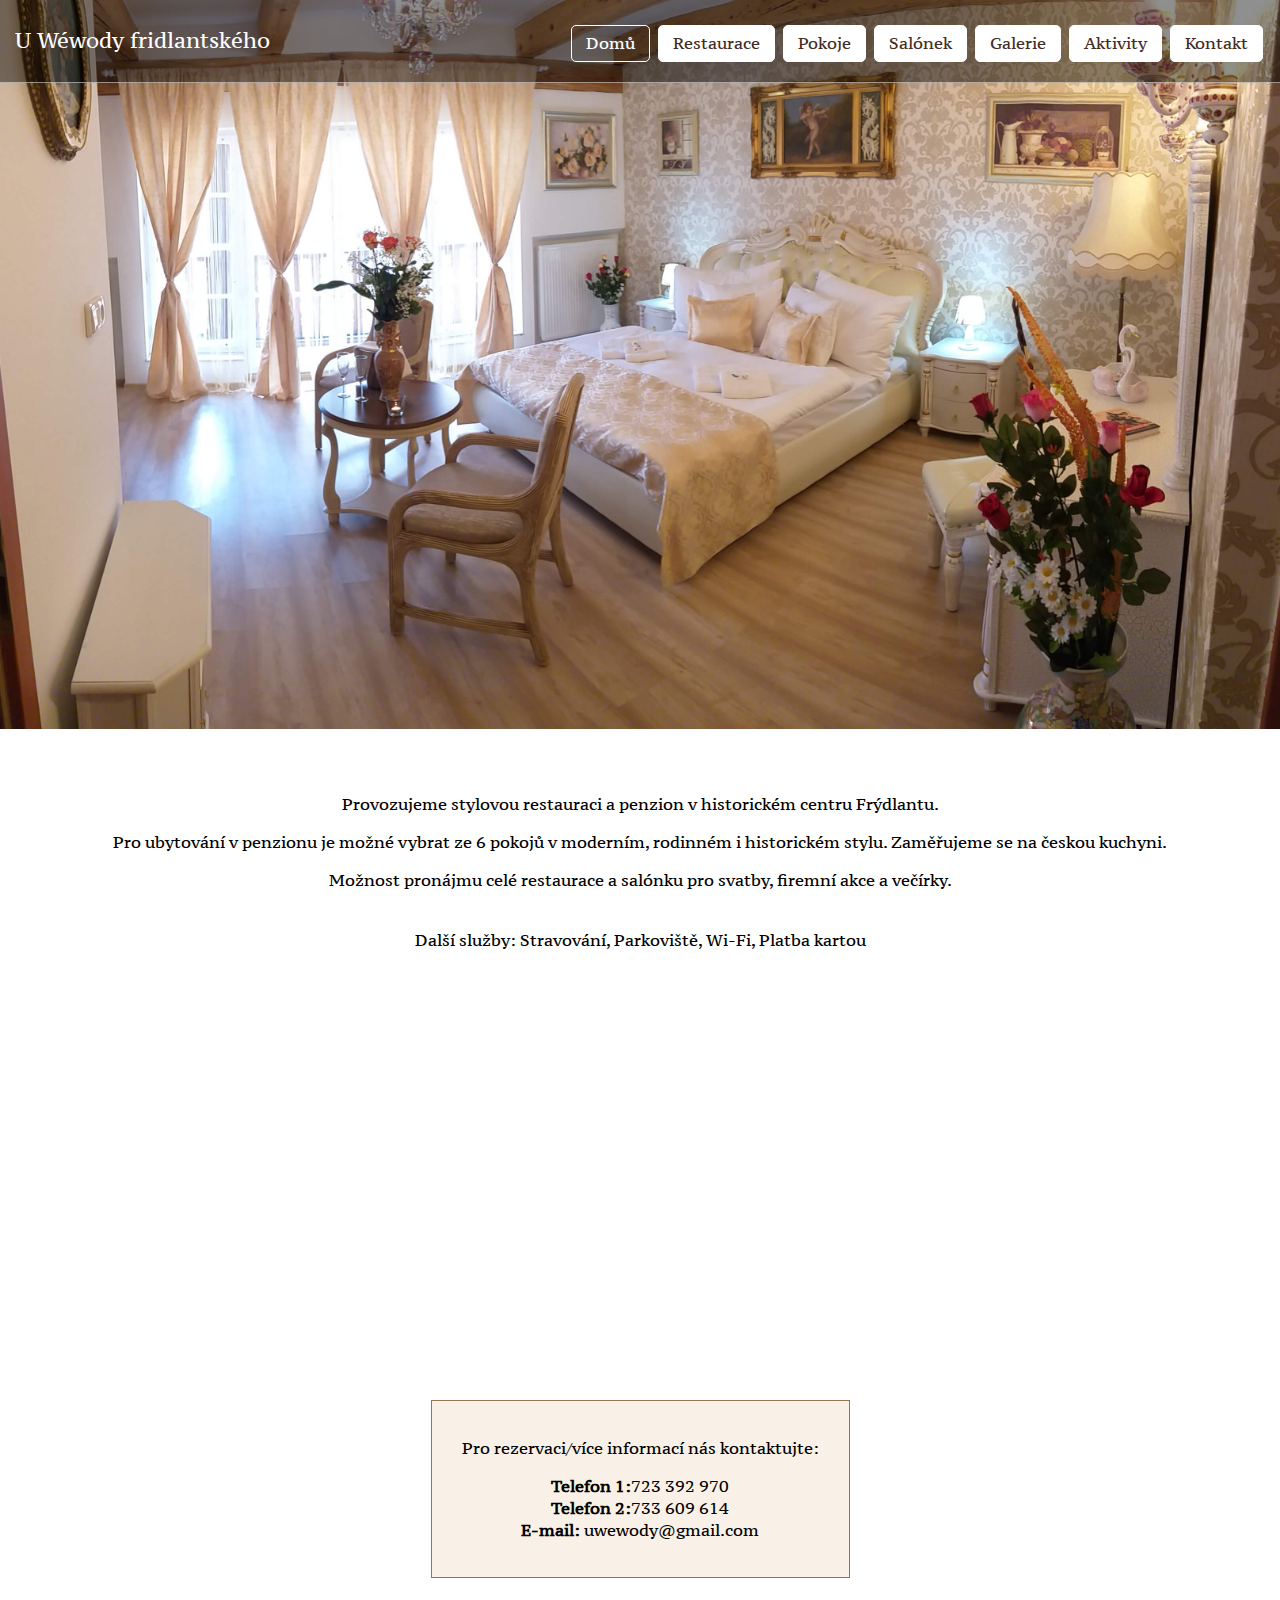
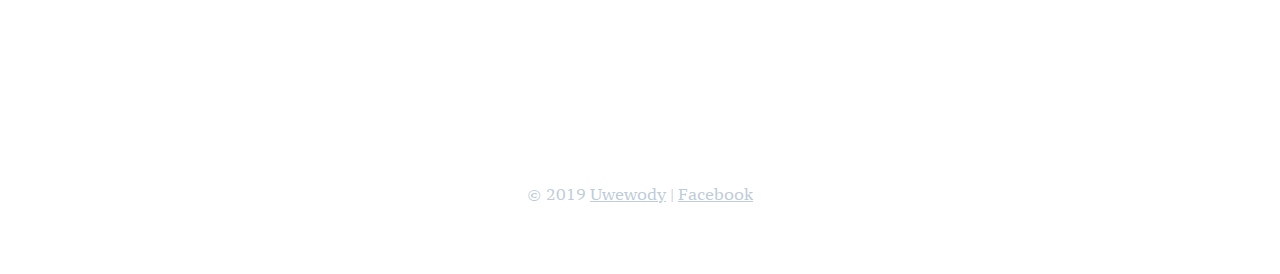
<file: index.html>
<!DOCTYPE html>
<!-- saved from url=(0023) -->
<html lang="cs" dir="ltr" prefix="content: http://purl.org/rss/1.0/modules/content/  dc: http://purl.org/dc/terms/  foaf: http://xmlns.com/foaf/0.1/  og: http://ogp.me/ns#  rdfs: http://www.w3.org/2000/01/rdf-schema#  schema: http://schema.org/  sioc: http://rdfs.org/sioc/ns#  sioct: http://rdfs.org/sioc/types#  skos: http://www.w3.org/2004/02/skos/core#  xsd: http://www.w3.org/2001/XMLSchema# " style="" class=" no-touchevents details js"><head><meta http-equiv="Content-Type" content="text/html; charset=UTF-8">
    
<meta name="Generator" content="Drupal 8 (https://www.drupal.org)">
<meta name="MobileOptimized" content="width">
<meta name="HandheldFriendly" content="true">
<meta name="viewport" content="width=device-width, initial-scale=1.0">

        <title>U Wéwody fridlantského</title>
        
            <style type="text/css">

                html{font-family:sans-serif}body{margin:0;background: #fff;}a{background-color:transparent}a,a:link{color:#333}html{position:relative}@media only screen and (min-width:560px){html{height:100%}}body{margin:0;min-height:100%;font-size:18px;font-family:Arial}.visually-hidden{display:none}

                @import url('design/styles.css');
                @import url('design/custom.css');

            </style>

                </head>
                
<body class="">
<a href="#main-content" class="visually-hidden focusable">Přejít k hlavnímu obsahu</a>

<div class="layout-container ui-tabs ui-widget ui-widget-content ui-corner-all" id="tabs">
<header role="banner" class="header">
    <div class="wrapper">
    <div id="menu-btn">Menu <span></span></div>

<div class="logo">
<a href="" title="Domů" rel="home">
<span>U Wéwody fridlantského</span>


</a>
</div>

    <div class="main-menu">
      <ul id="paragraph-menu">
        <li><a href="#uvod"><span>Úvod</span></a></li>
        <li><a href="#restaurace"><span>Restaurace</span></a></li>
        <li><a href="#pokoje"><span>Pokoje</span></a></li>
        <li><a href="#salonek"><span>Salónek</span></a></li>
        <li><a href="#galerie"><span>Galerie</span></a></li>
        <li><a href="#aktivity"><span>Aktivity</span></a></li>
        <li><a href="#kontakt"><span>Kontakt</span></a></li>
        
      </ul>
    </div>

  </div>

  

</header>
<main role="main" class="main">
    <div class="wrapper">
<div class="layout-content">
  <div>
    <h1><span>U Wéwody Frídlantského</span></h1>


<div>

<div id="uvod" class="paragraph paragraph--type--clanek">
  
  <img src="foto/uvodni.jpg" width="100%" alt="" style="position: relative; top: -83px;" />
    <div class="inner">
<div class="paragraph paragraph--type--textovy-blok paragraph--view-mode--default">
<p>Provozujeme stylovou restauraci a penzion v historickém centru Frýdlantu.</p>
<p>Pro ubytování v penzionu je možné vybrat ze 6 pokojů v moderním, rodinném i historickém stylu. Zaměřujeme se na českou kuchyni. </p>
<p>Možnost pronájmu celé restaurace a salónku pro svatby, firemní akce a večírky. <br />&nbsp;</p>
<p>Další služby: Stravování, Parkoviště, Wi-Fi, Platba kartou</p>
<p> &nbsp;</p>



  <iframe src="https://www.google.com/maps/embed?pb=!1m18!1m12!1m3!1d6237.33145652161!2d15.076583541560225!3d50.92269659238534!2m3!1f0!2f0!3f0!3m2!1i1024!2i768!4f13.1!3m3!1m2!1s0x47092f043d5cc945%3A0x3367d5d9b11a949a!2zTcOtcnUgMzQsIDQ2NCAwMSBGcsO9ZGxhbnQ!5e0!3m2!1scs!2scz!4v1557431399273!5m2!1scs!2scz" width="100%" height="350" frameborder="0" style="width:100%; border:0" allowfullscreen></iframe>


<div class="block-contact">
  <p>Pro rezervaci/více informací nás kontaktujte:</p>
  <p>
    <strong>Telefon 1:</strong>723 392 970<br />
<strong>Telefon 2:</strong>733 609 614<br />
<strong>E-mail:</strong> uwewody@gmail.com</p>

  </div>

<p>&nbsp;</p>

</div>

        </div>
  </div>

<div id="restaurace" class="paragraph paragraph--type--clanek">
    <div class="inner">
    <h2 class="paragraph-nadpis">Restaurace</h2>

  
<div class="paragraph paragraph--type--textovy-blok paragraph--view-mode--default">
<p>
Nechte se unést a užijte si stylovou restauraci ve Frýdlantě v Čechách .</p>

<p>Nabízíme Vám jedinečnou atmosféru, příjemné prostředí a speciality naší české kuchyně. </p>
<p>V Letních měsících můžete strávit příjemné chvíle na venkovní terase, kterou tvoří součást původní hradby města Frýdlant.</p>
<p>Interiér je navržen tak, aby vyhovoval všem našim hostům. </p>
<p>Pokud nevíte kde uspořádat večírek, narozeniny, svatební hostinu či soukromou akci?</p>
<p>Jsme tu právě pro Vás.
<br /></p>

<p>&nbsp;</p>


<div class="cbox-parent">


  <div class="cbox-items">
    <a href="foto/restaurace/restaurace-01.jpg" title="Restaurace U Wewody 1" data-colorbox-gallery="restaurace-u-wewody" class="colorbox">
      <img src="foto/restaurace/restaurace-01 2.jpg" width="300" height="300" alt="" typeof="foaf:Image" />
    </a>
  </div>
  <div class="cbox-items">
    <a href="foto/restaurace/restaurace-02.jpg" title="Restaurace U Wewody 2" data-colorbox-gallery="restaurace-u-wewody" class="colorbox">
      <img src="foto/restaurace/restaurace-02 2.jpg" width="300" height="300" alt="" typeof="foaf:Image" />
    </a>
  </div>
  <div class="cbox-items">
    <a href="foto/restaurace/restaurace-04.jpg" title="Restaurace U Wewody 4" data-colorbox-gallery="restaurace-u-wewody" class="colorbox">
      <img src="foto/restaurace/restaurace-04 2.jpg" width="300" height="300" alt="" typeof="foaf:Image" />
    </a>
  </div>
  <div class="cbox-items">
    <a href="foto/restaurace/restaurace-05.jpg" title="Restaurace U Wewody 5" data-colorbox-gallery="restaurace-u-wewody" class="colorbox">
      <img src="foto/restaurace/restaurace-05 2.jpg" width="300" height="300" alt="" typeof="foaf:Image" />
    </a>
  </div>
  <div class="cbox-items">
    <a href="foto/restaurace/restaurace-06.jpg" title="Restaurace U Wewody 6" data-colorbox-gallery="restaurace-u-wewody" class="colorbox">
      <img src="foto/restaurace/restaurace-06 2.jpg" width="300" height="300" alt="" typeof="foaf:Image" />
    </a>
  </div>
  <div class="cbox-items">
    <a href="foto/restaurace/restaurace-07.jpg" title="Restaurace U Wewody 7" data-colorbox-gallery="restaurace-u-wewody" class="colorbox">
      <img src="foto/restaurace/restaurace-07 2.jpg" width="300" height="300" alt="" typeof="foaf:Image" />
    </a>
  </div>
  <div class="cbox-items">
    <a href="foto/restaurace/restaurace-08.jpg" title="Restaurace U Wewody 8" data-colorbox-gallery="restaurace-u-wewody" class="colorbox">
      <img src="foto/restaurace/restaurace-08 2.jpg" width="300" height="300" alt="" typeof="foaf:Image" />
    </a>
  </div>
  <div class="cbox-items">
    <a href="foto/restaurace/restaurace-09.jpg" title="Restaurace U Wewody 9" data-colorbox-gallery="restaurace-u-wewody" class="colorbox">
      <img src="foto/restaurace/restaurace-09 2.jpg" width="300" height="300" alt="" typeof="foaf:Image" />
    </a>
  </div>
  <div class="cbox-items">
    <a href="foto/restaurace/restaurace-10.jpg" title="Restaurace U Wewody 10" data-colorbox-gallery="restaurace-u-wewody" class="colorbox">
      <img src="foto/restaurace/restaurace-10 2.jpg" width="300" height="300" alt="" typeof="foaf:Image" />
    </a>
  </div>
  <div class="cbox-items">
    <a href="foto/restaurace/restaurace-11.jpg" title="Restaurace U Wewody 11" data-colorbox-gallery="restaurace-u-wewody" class="colorbox">
      <img src="foto/restaurace/restaurace-11 2.jpg" width="300" height="300" alt="" typeof="foaf:Image" />
    </a>
  </div>

  <div class="cbox-items">
    <a href="foto/restaurace/restaurace-13.jpg" title="Restaurace U Wewody 13" data-colorbox-gallery="restaurace-u-wewody" class="colorbox">
      <img src="foto/restaurace/restaurace-13 2.jpg" width="300" height="300" alt="" typeof="foaf:Image" />
    </a>
  </div>
  <div class="cbox-items">
    <a href="foto/restaurace/restaurace-14.jpg" title="Restaurace U Wewody 14" data-colorbox-gallery="restaurace-u-wewody" class="colorbox">
      <img src="foto/restaurace/restaurace-14 2.jpg" width="300" height="300" alt="" typeof="foaf:Image" />
    </a>
  </div>

  <div class="cbox-items">
    <a href="foto/restaurace/restaurace-17.jpg" title="Restaurace U Wewody 17" data-colorbox-gallery="restaurace-u-wewody" class="colorbox">
      <img src="foto/restaurace/restaurace-17 2.jpg" width="300" height="300" alt="" typeof="foaf:Image" />
    </a>
  </div>
  <div class="cbox-items">
    <a href="foto/restaurace/restaurace-18.jpg" title="Restaurace U Wewody 18" data-colorbox-gallery="restaurace-u-wewody" class="colorbox">
      <img src="foto/restaurace/restaurace-18 2.jpg" width="300" height="300" alt="" typeof="foaf:Image" />
    </a>
  </div>


</div>


<div class="block-contact">
  <p>Pro rezervaci/více informací nás kontaktujte:</p>
  <p>
    <strong>Telefon 1:</strong>723 392 970<br />
<strong>Telefon 2:</strong>733 609 614<br />
<strong>E-mail:</strong> uwewody@gmail.com</p>

  </div>



      
      </div>

                

              
      
  
        </div>
  </div>

<!--

#pokoje

-->

<div id="pokoje" class="paragraph paragraph--type--clanek">
  <div class="inner">

    <h2 class="paragraph-nadpis">Pokoje</h2>

    <div class="paragraph paragraph--type--textovy-blok paragraph--view-mode--default">

<!-- start rooms -->
    <div class="room left">
      
      <div class="room-info">
        <h2>Hraběnčin pokoj.</h2>
<p>
Stylový pokoj v duchu 17. století, který zdobí postel z vyřezávaného dřeva, pro dvě osoby. Prostorná velká koupelna s rohovou vanou a sprchovým koutem. V pokoji naleznete také starožitný nábytek, který skrývá viditelné stopy historie. Pokoj je vybaven klimatizací, wifi připojením a televizí. 
<br />
<br />
1000Kč 1os/noc, 1900Kč 2os/noc</p>
<p><a href="foto/pokoje/hrabencin-pokoj/hrabencin-pokoj-15.jpg" title="Hraběnčin pokoj 15" data-colorbox-gallery="hrabencin-pokoj" class="colorbox btn">Prohlédnout pokoj</a> <a href="rezervace.html" class="iframe btn">Rezervovat</a></p>
      </div>
      <div class="room-photo">
        <img src="foto/pokoje/hrabencin-pokoj.jpg" />
        <!-- photo -->
        <div class="cbox-parent" style="display: none;">

        <div class="cbox-items">
          <a href="foto/pokoje/hrabencin-pokoj/hrabencin-pokoj-16.jpg" title="Hraběnčin pokoj 16" data-colorbox-gallery="hrabencin-pokoj" class="colorbox"></a>
        </div>
        <div class="cbox-items">
          <a href="foto/pokoje/hrabencin-pokoj/hrabencin-pokoj-22.jpg" title="Hraběnčin pokoj 22" data-colorbox-gallery="hrabencin-pokoj" class="colorbox"></a>
        </div>
        <div class="cbox-items">
          <a href="foto/pokoje/hrabencin-pokoj/hrabencin-pokoj-25.jpg" title="Hraběnčin pokoj 25" data-colorbox-gallery="hrabencin-pokoj" class="colorbox"></a>
        </div>
        <div class="cbox-items">
          <a href="foto/pokoje/hrabencin-pokoj/hrabencin-pokoj-26.jpg" title="Hraběnčin pokoj 26" data-colorbox-gallery="hrabencin-pokoj" class="colorbox"></a>
        </div>
        <div class="cbox-items">
          <a href="foto/pokoje/hrabencin-pokoj/hrabencin-pokoj-32.jpg" title="Hraběnčin pokoj 32" data-colorbox-gallery="hrabencin-pokoj" class="colorbox"></a>
        </div>

      </div>
        <!-- end photo -->
      </div>
    </div>
<div class="room right">
      
      <div class="room-info">
<h2>Wewodův pokoj.</h2>
<p>Dvoulůžkový pokoj zařízený ve stylu 17. století, který nabízí pohodlnou vyřezávanou postel. V pokoji naleznete také starožitný nábytek, který skrývá viditelné stopy historie, dále velkou prostornou koupelnu s rohovou vanou a sprchovým koutem. Pokoj je vybaven wifi připojením a televizí. 
<br /><br />
1000Kč 1os/noc, 1900Kč 2os/noc</p>
<p><a href="foto/pokoje/wewody-pokoj/wewody-pokoj-01.jpg" title="Wéwody pokoj 01" data-colorbox-gallery="wewody-pokoj" class="colorbox btn">Prohlédnout pokoj</a> <a href="rezervace.html" target="_blank" class="iframe btn">Rezervovat</a></p>
      </div>
      <div class="room-photo">
        <img src="foto/pokoje/wewoduv-pokoj.jpg" />
        <!-- photo -->
        <div class="cbox-parent" style="display: none;">

        <div class="cbox-items">
          <a href="foto/pokoje/wewody-pokoj/wewody-pokoj-02.jpg" title="Wéwody pokoj 02" data-colorbox-gallery="wewody-pokoj" class="colorbox"></a>
        </div>
        <div class="cbox-items">
          <a href="foto/pokoje/wewody-pokoj/wewody-pokoj-05.jpg" title="Wéwody pokoj 05" data-colorbox-gallery="wewody-pokoj" class="colorbox"></a>
        </div>
        <div class="cbox-items">
          <a href="foto/pokoje/wewody-pokoj/wewody-pokoj-07.jpg" title="Wéwody pokoj 07" data-colorbox-gallery="wewody-pokoj" class="colorbox"></a>
        </div>
        <div class="cbox-items">
          <a href="foto/pokoje/wewody-pokoj/wewody-pokoj-08.jpg" title="Wéwody pokoj 08" data-colorbox-gallery="wewody-pokoj" class="colorbox"></a>
        </div>
        <div class="cbox-items">
          <a href="foto/pokoje/wewody-pokoj/wewody-pokoj-09.jpg" title="Wéwody pokoj 09" data-colorbox-gallery="wewody-pokoj" class="colorbox"></a>
        </div>
        <div class="cbox-items">
          <a href="foto/pokoje/wewody-pokoj/wewody-pokoj-10.jpg" title="Wéwody pokoj 10" data-colorbox-gallery="wewody-pokoj" class="colorbox"></a>
        </div>
        <div class="cbox-items">
          <a href="foto/pokoje/wewody-pokoj/wewody-pokoj-11.jpg" title="Wéwody pokoj 11" data-colorbox-gallery="wewody-pokoj" class="colorbox"></a>
        </div>
        <div class="cbox-items">
          <a href="foto/pokoje/wewody-pokoj/wewody-pokoj-15.jpg" title="Wéwody pokoj 15" data-colorbox-gallery="wewody-pokoj" class="colorbox"></a>
        </div>
        <div class="cbox-items">
          <a href="foto/pokoje/wewody-pokoj/wewody-pokoj-21.jpg" title="Wéwody pokoj 21" data-colorbox-gallery="wewody-pokoj" class="colorbox"></a>
        </div>

      </div>
        <!-- end photo -->
      </div>
    </div>
<div class="room left">
      
      <div class="room-info">
<h2>Romanticky pokoj</h2>
<p>
Též lze využít jako pokoj svatební, pokoj potěší jakoukoliv dvojici, která si chce dopřát romantickou luxusní noc. Součástí pokoje je terasa, koupelna se sprchovým koutem a šatna. Pokoj je vybaven klimatizací, wifi připojením, lednicí a televizí. 
<br /><br />
1000Kč 1os/noc, 1900Kč 2os/noc</p>
<p><a href="foto/pokoje/svatebni-pokoj/svatebni-pokoj-09.jpg" title="Romantický pokoj 09" data-colorbox-gallery="romanticky-pokoj" class="colorbox btn">Prohlédnout pokoj</a> <a href="rezervace.html" target="_blank" class="iframe btn">Rezervovat</a></p>
 
      </div>
      <div class="room-photo">
        <img src="foto/pokoje/romanticky-pokoj.jpg" />
        <!-- photo -->
        <div class="cbox-parent" style="display: none;">

        <div class="cbox-items">
          <a href="foto/pokoje/svatebni-pokoj/svatebni-pokoj-10.jpg" title="Romantický pokoj 10" data-colorbox-gallery="romanticky-pokoj" class="colorbox"></a>
        </div>
        <div class="cbox-items">
          <a href="foto/pokoje/svatebni-pokoj/svatebni-pokoj-12.jpg" title="Romantický pokoj 12" data-colorbox-gallery="romanticky-pokoj" class="colorbox"></a>
        </div>
        <div class="cbox-items">
          <a href="foto/pokoje/svatebni-pokoj/svatebni-pokoj-13.jpg" title="Romantický pokoj 13" data-colorbox-gallery="romanticky-pokoj" class="colorbox"></a>
        </div>
        <div class="cbox-items">
          <a href="foto/pokoje/svatebni-pokoj/svatebni-pokoj-14.jpg" title="Romantický pokoj 14" data-colorbox-gallery="romanticky-pokoj" class="colorbox"></a>
        </div>
        <div class="cbox-items">
          <a href="foto/pokoje/svatebni-pokoj/svatebni-pokoj-16.jpg" title="Romantický pokoj 16" data-colorbox-gallery="romanticky-pokoj" class="colorbox"></a>
        </div>
        <div class="cbox-items">
          <a href="foto/pokoje/svatebni-pokoj/svatebni-pokoj-17.jpg" title="Romantický pokoj 17" data-colorbox-gallery="romanticky-pokoj" class="colorbox"></a>
        </div>
        <div class="cbox-items">
          <a href="foto/pokoje/svatebni-pokoj/svatebni-pokoj-27.jpg" title="Romantický pokoj 27" data-colorbox-gallery="romanticky-pokoj" class="colorbox"></a>
        </div>
        <div class="cbox-items">
          <a href="foto/pokoje/svatebni-pokoj/svatebni-pokoj-02.jpg" title="Romantický pokoj 02" data-colorbox-gallery="romanticky-pokoj" class="colorbox"></a>
        </div>
        <div class="cbox-items">
          <a href="foto/pokoje/svatebni-pokoj/svatebni-pokoj-03.jpg" title="Romantický pokoj 03" data-colorbox-gallery="romanticky-pokoj" class="colorbox"></a>
        </div>

      </div>
      <!-- end photo -->
      </div>
    </div>
<div class="room right">
      
      <div class="room-info">
<h2>Moderní pokoj 1.</h2>
<p>V těchto dvou apartmánech lze ubytovat vždy dvě osoby s možností přistýlky. Pokoj je vybaven klimatizací, wifi připojením, lednicí a televizí. 
<br /><br />
1000Kč 1os/noc, 1800Kč 2os/noc</p>
<p><a href="foto/pokoje/moderni-pokoj-1/moderni-pokoj1-01.jpg" title="Moderní pokoj 01" data-colorbox-gallery="moderni-pokoj" class="colorbox btn">Prohlédnout pokoj</a> <a href="rezervace.html" target="_blank" class="iframe btn">Rezervovat</a></p>
 
      </div>
      <div class="room-photo">
        <img src="foto/pokoje/moderni-pokoj-1.jpg" />
        <!-- photo -->
        <div class="cbox-parent" style="display: none;">

        <div class="cbox-items">
          <a href="foto/pokoje/moderni-pokoj-1/moderni-pokoj1-02.jpg" title="Moderní pokoj 02" data-colorbox-gallery="moderni-pokoj" class="colorbox"></a>
        </div>
        <div class="cbox-items">
          <a href="foto/pokoje/moderni-pokoj-1/moderni-pokoj1-03.jpg" title="Moderní pokoj 03" data-colorbox-gallery="moderni-pokoj" class="colorbox"></a>
        </div>
        <div class="cbox-items">
          <a href="foto/pokoje/moderni-pokoj-1/moderni-pokoj1-04.jpg" title="Moderní pokoj 04" data-colorbox-gallery="moderni-pokoj" class="colorbox"></a>
        </div>
        <div class="cbox-items">
          <a href="foto/pokoje/moderni-pokoj-1/moderni-pokoj1-05.jpg" title="Moderní pokoj 05" data-colorbox-gallery="moderni-pokoj" class="colorbox"></a>
        </div>

      </div>
      <!-- end photo -->

      </div>
    </div>

<div class="room left">
      
      <div class="room-info">
<h2>Moderní pokoj 2.</h2>
<p>V těchto dvou apartmánech lze ubytovat vždy dvě osoby s možností přistýlky. Pokoj je vybaven klimatizací, wifi připojením, lednicí a televizí. 
<br /><br />
1000Kč 1os/noc, 1800Kč 2os/noc</p>
<p><a href="foto/pokoje/moderni-pokoj-2/moderni-pokoj2-01.jpg" title="Moderní pokoj 01" data-colorbox-gallery="moderni-pokoj2" class="colorbox btn">Prohlédnout pokoj</a> <a href="rezervace.html" target="_blank" class="iframe btn">Rezervovat</a></p>
 
      </div>
      <div class="room-photo">
        <img src="foto/pokoje/moderni-pokoj-2.jpg" />
        <!-- photo -->
        <div class="cbox-parent" style="display: none;">

        <div class="cbox-items">
          <a href="foto/pokoje/moderni-pokoj-2/moderni-pokoj2-02.jpg" title="Moderní pokoj 02" data-colorbox-gallery="moderni-pokoj2" class="colorbox"></a>
        </div>
        <div class="cbox-items">
          <a href="foto/pokoje/moderni-pokoj-2/moderni-pokoj2-03.jpg" title="Moderní pokoj 03" data-colorbox-gallery="moderni-pokoj2" class="colorbox"></a>
        </div>
        <div class="cbox-items">
          <a href="foto/pokoje/moderni-pokoj-2/moderni-pokoj2-04.jpg" title="Moderní pokoj 04" data-colorbox-gallery="moderni-pokoj2" class="colorbox"></a>
        </div>
        <div class="cbox-items">
          <a href="foto/pokoje/moderni-pokoj-2/moderni-pokoj2-05.jpg" title="Moderní pokoj 05" data-colorbox-gallery="moderni-pokoj2" class="colorbox"></a>
        </div>
        <div class="cbox-items">
          <a href="foto/pokoje/moderni-pokoj-2/moderni-pokoj2-06.jpg" title="Moderní pokoj 06" data-colorbox-gallery="moderni-pokoj2" class="colorbox"></a>
        </div>
        <div class="cbox-items">
          <a href="foto/pokoje/moderni-pokoj-2/moderni-pokoj2-07.jpg" title="Moderní pokoj 07" data-colorbox-gallery="moderni-pokoj2" class="colorbox"></a>
        </div>
        <div class="cbox-items">
          <a href="foto/pokoje/moderni-pokoj-2/moderni-pokoj2-08.jpg" title="Moderní pokoj 08" data-colorbox-gallery="moderni-pokoj2" class="colorbox"></a>
        </div>
        <div class="cbox-items">
          <a href="foto/pokoje/moderni-pokoj-2/moderni-pokoj2-09.jpg" title="Moderní pokoj 09" data-colorbox-gallery="moderni-pokoj2" class="colorbox"></a>
        </div>
        <div class="cbox-items">
          <a href="foto/pokoje/moderni-pokoj-2/moderni-pokoj2-10.jpg" title="Moderní pokoj 10" data-colorbox-gallery="moderni-pokoj2" class="colorbox"></a>
        </div>
        <div class="cbox-items">
          <a href="foto/pokoje/moderni-pokoj-2/moderni-pokoj2-11.jpg" title="Moderní pokoj 11" data-colorbox-gallery="moderni-pokoj2" class="colorbox"></a>
        </div>
        <div class="cbox-items">
          <a href="foto/pokoje/moderni-pokoj-2/moderni-pokoj2-12.jpg" title="Moderní pokoj 12" data-colorbox-gallery="moderni-pokoj2" class="colorbox"></a>
        </div>
        <div class="cbox-items">
          <a href="foto/pokoje/moderni-pokoj-2/moderni-pokoj2-13.jpg" title="Moderní pokoj 13" data-colorbox-gallery="moderni-pokoj2" class="colorbox"></a>
        </div>
      </div>
      <!-- end photo -->

      </div>
    </div>
<div class="room right">
      
      <div class="room-info">
<h2>Rodinný pokoj.</h2>
<p>Název tohoto pokoje již vypovídá, že je zaměřen pro ubytování pro 4-6 osob s možností. Součástí mezonetu je prostorná slunná terasa, velká koupelna s rohovou vanou a kuchyňský kout. Pokoj je vybaven klimatizací, wifi připojením, lednicí a televizí.
<br />
<br />
4000Kč 4os/noc, 5000Kč 5os/noc, 6000Kč 6os/noc</p>

<p><a  href="foto/pokoje/rodinny-pokoj/rodinny-pokoj-02.jpg" title="Rodinný pokoj 02" data-colorbox-gallery="rodinny-pokoj" class="colorbox btn">Prohlédnout pokoj</a> <a href="rezervace.html" target="_blank" class="iframe btn">Rezervovat</a></p>
      </div>
      <div class="room-photo">
        <img src="foto/pokoje/rodinny-pokoj.jpg" />
        <!-- photo -->
        <div class="cbox-parent" style="display: none;">

        <div class="cbox-items">
          <a href="foto/pokoje/rodinny-pokoj/rodinny-pokoj-05.jpg" title="Rodinný pokoj 05" data-colorbox-gallery="rodinny-pokoj" class="colorbox"></a>
        </div>
        <div class="cbox-items">
          <a href="foto/pokoje/rodinny-pokoj/rodinny-pokoj-06.jpg" title="Rodinný pokoj 06" data-colorbox-gallery="rodinny-pokoj" class="colorbox"></a>
        </div>
        <div class="cbox-items">
          <a href="foto/pokoje/rodinny-pokoj/rodinny-pokoj-08.jpg" title="Rodinný pokoj 08" data-colorbox-gallery="rodinny-pokoj" class="colorbox"></a>
        </div>
        <div class="cbox-items">
          <a href="foto/pokoje/rodinny-pokoj/rodinny-pokoj-09.jpg" title="Rodinný pokoj 09" data-colorbox-gallery="rodinny-pokoj" class="colorbox"></a>
        </div>
        <div class="cbox-items">
          <a href="foto/pokoje/rodinny-pokoj/rodinny-pokoj-10.jpg" title="Rodinný pokoj 10" data-colorbox-gallery="rodinny-pokoj" class="colorbox"></a>
        </div>
        <div class="cbox-items">
          <a href="foto/pokoje/rodinny-pokoj/rodinny-pokoj-11.jpg" title="Rodinný pokoj 11" data-colorbox-gallery="rodinny-pokoj" class="colorbox"></a>
        </div>
        <div class="cbox-items">
          <a href="foto/pokoje/rodinny-pokoj/rodinny-pokoj-13.jpg" title="Rodinný pokoj 13" data-colorbox-gallery="rodinny-pokoj" class="colorbox"></a>
        </div>
        <div class="cbox-items">
          <a href="foto/pokoje/rodinny-pokoj/rodinny-pokoj-16.jpg" title="Rodinný pokoj 16" data-colorbox-gallery="rodinny-pokoj" class="colorbox"></a>
        </div>
        <div class="cbox-items">
          <a href="foto/pokoje/rodinny-pokoj/rodinny-pokoj-19.jpg" title="Rodinný pokoj 19" data-colorbox-gallery="rodinny-pokoj" class="colorbox"></a>
        </div>
        <div class="cbox-items">
          <a href="foto/pokoje/rodinny-pokoj/rodinny-pokoj-20.jpg" title="Rodinný pokoj 20" data-colorbox-gallery="rodinny-pokoj" class="colorbox"></a>
        </div>
        <div class="cbox-items">
          <a href="foto/pokoje/rodinny-pokoj/rodinny-pokoj-21.jpg" title="Rodinný pokoj 21" data-colorbox-gallery="rodinny-pokoj" class="colorbox"></a>
        </div>
        <div class="cbox-items">
          <a href="foto/pokoje/rodinny-pokoj/rodinny-pokoj-24.jpg" title="Rodinný pokoj 24" data-colorbox-gallery="rodinny-pokoj" class="colorbox"></a>
        </div>
        <div class="cbox-items">
          <a href="foto/pokoje/rodinny-pokoj/rodinny-pokoj-26.jpg" title="Rodinný pokoj 26" data-colorbox-gallery="rodinny-pokoj" class="colorbox"></a>
        </div>
        <div class="cbox-items">
          <a href="foto/pokoje/rodinny-pokoj/rodinny-pokoj-31.jpg" title="Rodinný pokoj 31" data-colorbox-gallery="rodinny-pokoj" class="colorbox"></a>
        </div>
        <div class="cbox-items">
          <a href="foto/pokoje/rodinny-pokoj/rodinny-pokoj-32.jpg" title="Rodinný pokoj 32" data-colorbox-gallery="rodinny-pokoj" class="colorbox"></a>
        </div>
        <div class="cbox-items">
          <a href="foto/pokoje/rodinny-pokoj/rodinny-pokoj-34.jpg" title="Rodinný pokoj 34" data-colorbox-gallery="rodinny-pokoj" class="colorbox"></a>
        </div>
        <div class="cbox-items">
          <a href="foto/pokoje/rodinny-pokoj/rodinny-pokoj-35.jpg" title="Rodinný pokoj 35" data-colorbox-gallery="rodinny-pokoj" class="colorbox"></a>
        </div>
        <div class="cbox-items">
          <a href="foto/pokoje/rodinny-pokoj/rodinny-pokoj-36.jpg" title="Rodinný pokoj 36" data-colorbox-gallery="rodinny-pokoj" class="colorbox"></a>
        </div>
      </div>
      <!-- end photo -->
      </div>
    </div>



<!-- end rooms -->

    </div>

  </div>
</div>

<div id="galerie" class="paragraph paragraph--type--clanek">
    <div class="inner">
    <h2 class="paragraph-nadpis">Galerie</h2>


<h3>Valdštejnské slavnosti</h3>
<div class="cbox-parent">


  <div class="cbox-items">
    <a href="foto/galerie/valdstejnske-slavnosti/valdstejnske-slavnosti-01.jpg" title="Valdštejnské slavnosti 1" data-colorbox-gallery="valdstejnske-slavnosti" class="colorbox">
      <img src="foto/galerie/valdstejnske-slavnosti/valdstejnske-slavnosti-01 2.jpg" width="300" height="300" alt="" typeof="foaf:Image" />
    </a>
  </div>

  <div class="cbox-items">
    <a href="foto/galerie/valdstejnske-slavnosti/valdstejnske-slavnosti-02.jpg" title="Valdštejnské slavnosti 1" data-colorbox-gallery="valdstejnske-slavnosti" class="colorbox">
      <img src="foto/galerie/valdstejnske-slavnosti/valdstejnske-slavnosti-02 2.jpg" width="300" height="300" alt="" typeof="foaf:Image" />
    </a>
  </div>

  <div class="cbox-items">
    <a href="foto/galerie/valdstejnske-slavnosti/valdstejnske-slavnosti-03.jpg" title="Valdštejnské slavnosti 1" data-colorbox-gallery="valdstejnske-slavnosti" class="colorbox">
      <img src="foto/galerie/valdstejnske-slavnosti/valdstejnske-slavnosti-03 2.jpg" width="300" height="300" alt="" typeof="foaf:Image" />
    </a>
  </div>

  <div class="cbox-items">
    <a href="foto/galerie/valdstejnske-slavnosti/valdstejnske-slavnosti-04.jpg" title="Valdštejnské slavnosti 1" data-colorbox-gallery="valdstejnske-slavnosti" class="colorbox">
      <img src="foto/galerie/valdstejnske-slavnosti/valdstejnske-slavnosti-04 2.jpg" width="300" height="300" alt="" typeof="foaf:Image" />
    </a>
  </div>





</div>


<!-- oslava narozenin -->
<h3>Oslava narozenin</h3>

<div class="cbox-parent">

  <div class="cbox-items">
    <a href="foto/galerie/oslava-narozenin/oslava-narozenin-01.jpg" title="Oslava narozenin 1" data-colorbox-gallery="oslava-narozenin" class="colorbox">
      <img src="foto/galerie/oslava-narozenin/oslava-narozenin-01 2.jpg" width="300" height="300" alt="" typeof="foaf:Image" />
    </a>
  </div>
  <div class="cbox-items">
    <a href="foto/galerie/oslava-narozenin/oslava-narozenin-02.jpg" title="Oslava narozenin 1" data-colorbox-gallery="oslava-narozenin" class="colorbox">
      <img src="foto/galerie/oslava-narozenin/oslava-narozenin-02 2.jpg" width="300" height="300" alt="" typeof="foaf:Image" />
    </a>
  </div>
  <div class="cbox-items">
    <a href="foto/galerie/oslava-narozenin/oslava-narozenin-03.jpg" title="Oslava narozenin 1" data-colorbox-gallery="oslava-narozenin" class="colorbox">
      <img src="foto/galerie/oslava-narozenin/oslava-narozenin-03 2.jpg" width="300" height="300" alt="" typeof="foaf:Image" />
    </a>
  </div>
  <div class="cbox-items">
    <a href="foto/galerie/oslava-narozenin/oslava-narozenin-04.jpg" title="Oslava narozenin 1" data-colorbox-gallery="oslava-narozenin" class="colorbox">
      <img src="foto/galerie/oslava-narozenin/oslava-narozenin-04 2.jpg" width="300" height="300" alt="" typeof="foaf:Image" />
    </a>
  </div>
  <div class="cbox-items">
    <a href="foto/galerie/oslava-narozenin/oslava-narozenin-05.jpg" title="Oslava narozenin 1" data-colorbox-gallery="oslava-narozenin" class="colorbox">
      <img src="foto/galerie/oslava-narozenin/oslava-narozenin-05 2.jpg" width="300" height="300" alt="" typeof="foaf:Image" />
    </a>
  </div>
  <div class="cbox-items">
    <a href="foto/galerie/oslava-narozenin/oslava-narozenin-06.jpg" title="Oslava narozenin 1" data-colorbox-gallery="oslava-narozenin" class="colorbox">
      <img src="foto/galerie/oslava-narozenin/oslava-narozenin-06 2.jpg" width="300" height="300" alt="" typeof="foaf:Image" />
    </a>
  </div>
  <div class="cbox-items">
    <a href="foto/galerie/oslava-narozenin/oslava-narozenin-07.jpg" title="Oslava narozenin 1" data-colorbox-gallery="oslava-narozenin" class="colorbox">
      <img src="foto/galerie/oslava-narozenin/oslava-narozenin-07 2.jpg" width="300" height="300" alt="" typeof="foaf:Image" />
    </a>
  </div>

</div>






    </div>
</div>


<!--

#salonek

-->

<div id="salonek" class="paragraph paragraph--type--clanek">
  <div class="inner">

    <h2 class="paragraph-nadpis">Salónek</h2>

    <div class="paragraph paragraph--type--textovy-blok paragraph--view-mode--default">


<p>Stylový salónek nabízí kapacitu pro 36 osob. Možnost uspořádání soukromých akcí. </p>
<br />
<br />

<div class="cbox-parent">


  <div class="cbox-items">
    <a href="foto/salonek/salonek-01.jpg" title="restaurace uwewody" data-colorbox-gallery="salonek" class="colorbox">
      <img src="foto/salonek/salonek-01 2.jpg" width="300" height="300" alt="" typeof="foaf:Image" />
    </a>
  </div>
  <div class="cbox-items">
    <a href="foto/salonek/salonek-02.jpg" title="restaurace uwewody" data-colorbox-gallery="salonek" class="colorbox">
      <img src="foto/salonek/salonek-02 2.jpg" width="300" height="300" alt="" typeof="foaf:Image" />
    </a>
  </div>
  <div class="cbox-items">
    <a href="foto/salonek/salonek-03.jpg" title="restaurace uwewody" data-colorbox-gallery="salonek" class="colorbox">
      <img src="foto/salonek/salonek-03 2.jpg" width="300" height="300" alt="" typeof="foaf:Image" />
    </a>
  </div>
  <div class="cbox-items">
    <a href="foto/salonek/salonek-04.jpg" title="restaurace uwewody" data-colorbox-gallery="salonek" class="colorbox">
      <img src="foto/salonek/salonek-04 2.jpg" width="300" height="300" alt="" typeof="foaf:Image" />
    </a>
  </div>
  <div class="cbox-items">
    <a href="foto/salonek/salonek-05.jpg" title="restaurace uwewody" data-colorbox-gallery="salonek" class="colorbox">
      <img src="foto/salonek/salonek-05 2.jpg" width="300" height="300" alt="" typeof="foaf:Image" />
    </a>
  </div>
  <div class="cbox-items">
    <a href="foto/salonek/salonek-06.jpg" title="restaurace uwewody" data-colorbox-gallery="salonek" class="colorbox">
      <img src="foto/salonek/salonek-06 2.jpg" width="300" height="300" alt="" typeof="foaf:Image" />
    </a>
  </div>


</div>

<div class="block-contact">
  <p>Pro rezervaci/více informací nás kontaktujte:</p>
  <p>
    <strong>Telefon 1:</strong>723 392 970<br />
<strong>Telefon 2:</strong>733 609 614<br />
<strong>E-mail:</strong> uwewody@gmail.com</p>

  </div>


    </div>

  </div>
</div>


<!--

#aktivity

-->

<div id="aktivity" class="paragraph paragraph--type--clanek">
  <div class="inner">

    <h2 class="paragraph-nadpis">Aktivity</h2>

    <div class="paragraph paragraph--type--textovy-blok paragraph--view-mode--default">


    <p>
      <br />
<br />
<br />
<h3 class="alignCenter"><a href="http://www.lanovka-jested.cz/">Lanovka Ještěd</a></h3>

<h3 class="alignCenter"><a href="http://www.vodopady.info/cz/jizerky/Jizerky.php?page=jedlova">Vodopády Jedlová</a></h3>

<h3 class="alignCenter"><a href="https://podsmrkem.singltrek.cz">Singltrek pod Smrkem</a></h3>

<h3 class="alignCenter"><a href="https://www.tripadvisor.cz/Attractions-g5555352-Activities-Frydlant_v_Cechach_Liberec_Region_Bohemia.html">Nejlepší aktivity a památky - Frýdlant v Čechách‎</a></h3>

<h3 class="alignCenter"><a href="https://www.frydlantsko.eu/event-directory/">Kalendář akcí na Frýdlantsku</a></h3>
<br />
<br />
<br />

    </div>

  </div>
</div>



<!--

#kontakt

-->

<div id="kontakt" class="paragraph paragraph--type--clanek">

  <div class="inner">

    <h2 class="paragraph-nadpis">Kontakt</h2>

    <div class="paragraph paragraph--type--textovy-blok paragraph--view-mode--default">


<p><strong>U Wewody Fridlantského</strong><br />
  Miru 34<br />
46401 Frýdlant</p>

<p>
  <strong>Telefon 1:</strong>723 392 970<br />
<strong>Telefon 2:</strong>733 609 614<br />
<strong>E-mail:</strong> uwewody@gmail.com</p>


<p><strong>Pracovní doba:</strong> <br />
Pa 11:00 - 22:00<br />
So 11:00 - 23:00<br />
Ne 11:00 - 20:00<br />

 
</p>

<p>&nbsp;</p>
<iframe id="poptavka" src="https://docs.google.com/forms/d/e/1FAIpQLSfW_9SjEn_xtcFo2XAyOb1c0iHtL6JKYLTL4cYuqVZKalH0bw/viewform?embedded=true" width="640" height="961" frameborder="0" marginheight="0" marginwidth="0">Načítání...</iframe>


  <p>&nbsp;</p>

  <iframe src="https://www.google.com/maps/embed?pb=!1m18!1m12!1m3!1d6237.33145652161!2d15.076583541560225!3d50.92269659238534!2m3!1f0!2f0!3f0!3m2!1i1024!2i768!4f13.1!3m3!1m2!1s0x47092f043d5cc945%3A0x3367d5d9b11a949a!2zTcOtcnUgMzQsIDQ2NCAwMSBGcsO9ZGxhbnQ!5e0!3m2!1scs!2scz!4v1557431399273!5m2!1scs!2scz" width="100%" height="350" frameborder="0" style="width:100%; border:0" allowfullscreen></iframe>

<p>&nbsp;</p>  

    </div>

  </div>
</div>

<!-- END -->
  
</div>
</div>

</div>        </div>
</main>
<footer role="banner" class="footer">
  <div class="field--field-footer">
    
    
        <p>© 2019 <a href="http://uwewody.com/" title="Uwewody">Uwewody</a> | <a href="https://www.facebook.com/Uwewodycz-337033513589979">Facebook</a></p>
    
  </div>
</footer>

</div>
<script type="application/json" data-drupal-selector="drupal-settings-json">
{"path":{"baseUrl":"\/","scriptPath":null,"pathPrefix":"","currentPath":"node\/244","currentPathIsAdmin":false,"isFront":true,"currentLanguage":"cs"},"pluralDelimiter":"\u0003","jquery":{"ui":{"datepicker":{"isRTL":false,"firstDay":0}}},"colorbox":{"opacity":"0.85","current":"{current} of {total}","previous":"\u00ab Prev","next":"Next \u00bb","close":"Zav\u0159\u00edt","maxWidth":"98%","maxHeight":"98%","fixed":true,"mobiledetect":false,"mobiledevicewidth":"480px"},"ajaxTrustedUrl":{"form_action_p_pvdeGsVG5zNF_XLGPTvYSKCf43t8qZYSwcfZl2uzM":true},"webform":{"dateFirstDay":0},"user":{"uid":0,"permissionsHash":"ae1813f6f2eb9aded203f9c8ba86268169d59e1d172668b683314dd434221f46"}}
</script>

<script src="design/js_HZcRVM8w4V0gw6TshbBI6DbILzkkz1p_CKOumI9fRUo.js?v=232"></script>
<script src="design/global.js?v=23" async=""></script>


<link rel="stylesheet" href="design/styles.css?v=21" media="all">
<link rel="stylesheet" href="design/custom.css?v=22" media="all">


<link rel="stylesheet" href="design/font-awesome-4.7.0/scss/font-awesome.critical.css" media="all">
<link rel="stylesheet" href="design/font-awesome-4.7.0/scss/font-awesome.css" media="all">

<script src="design/js/colorbox.js"></script>

    <style>@import url('https://fonts.googleapis.com/css?family=PT+Serif+Caption:400,400i&amp;subset=latin-ext');</style>
</body></html>
</file>
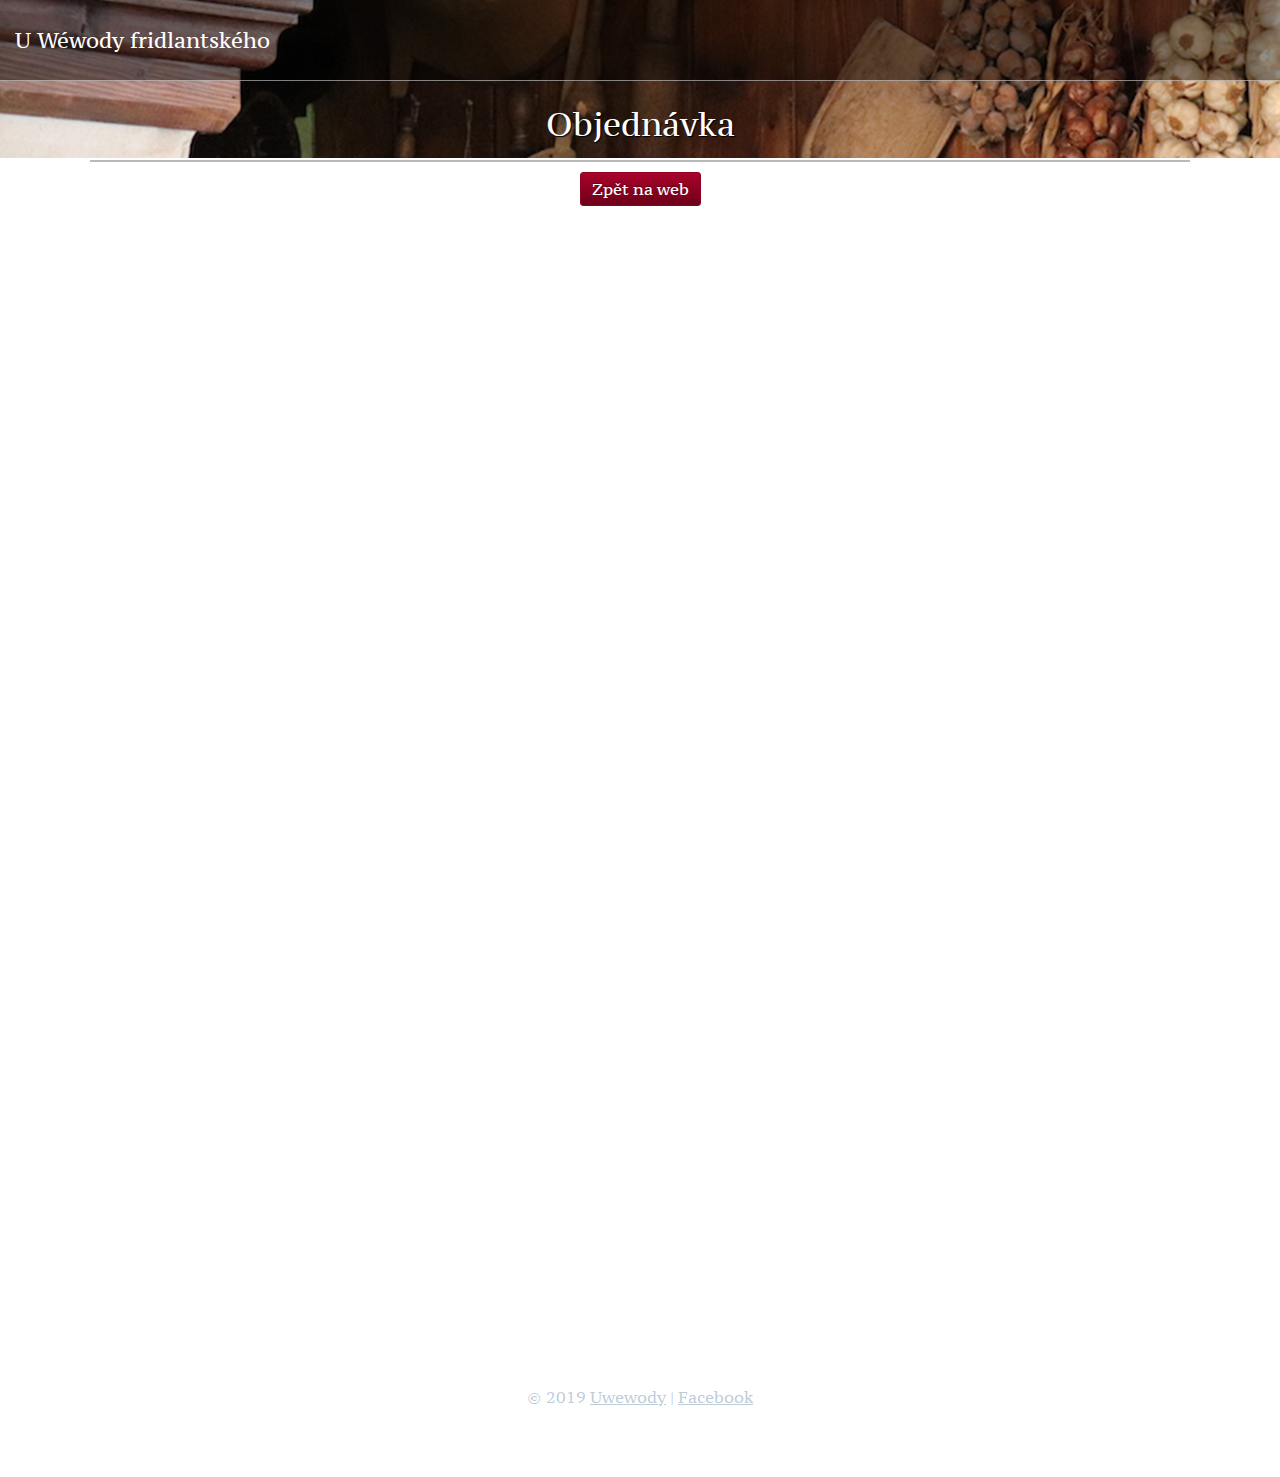
<file: objednavka.html>
<!DOCTYPE html>
<!-- saved from url=(0023) -->
<html lang="cs" dir="ltr" prefix="content: http://purl.org/rss/1.0/modules/content/  dc: http://purl.org/dc/terms/  foaf: http://xmlns.com/foaf/0.1/  og: http://ogp.me/ns#  rdfs: http://www.w3.org/2000/01/rdf-schema#  schema: http://schema.org/  sioc: http://rdfs.org/sioc/ns#  sioct: http://rdfs.org/sioc/types#  skos: http://www.w3.org/2004/02/skos/core#  xsd: http://www.w3.org/2001/XMLSchema# " style="" class=" no-touchevents details js"><head><meta http-equiv="Content-Type" content="text/html; charset=UTF-8">
    
<meta name="Generator" content="Drupal 8 (https://www.drupal.org)">
<meta name="MobileOptimized" content="width">
<meta name="HandheldFriendly" content="true">
<meta name="viewport" content="width=device-width, initial-scale=1.0">

        <title>Uwewody objednávkový formulář</title>
        
            <style type="text/css">

                html{font-family:sans-serif}body{margin:0;background: #fff;}a{background-color:transparent}a,a:link{color:#333}html{position:relative}@media only screen and (min-width:560px){html{height:100%}}body{margin:0;min-height:100%;font-size:18px;font-family:Arial}.visually-hidden{display:none}

                @import url('design/styles.css');
                @import url('design/custom.css');

            </style>

                </head>
                
<body class="">
<a href="#main-content" class="visually-hidden focusable">Přejít k hlavnímu obsahu</a>

<div class="layout-container ui-tabs ui-widget ui-widget-content ui-corner-all" id="tabs">
<header role="banner" class="header">
    <div class="wrapper">
    <div id="menu-btn">Menu <span></span></div>

<div class="logo">
<a href="" title="Domů" rel="home">
<span>U Wéwody fridlantského</span>


</a>
</div>

    <div class="main-menu">
      <ul id="paragraph-menu">
        
      </ul>
    </div>

  </div>

  

</header>
<main role="main" class="main">
    <div class="wrapper">
<div class="layout-content">
	<div>
    <h1><span>Uwewody</span></h1>


<div>

<!--

#kontakt

-->

<div id="uvod" class="paragraph paragraph--type--clanek obj">

  <div class="inner">

    <h2 class="paragraph-nadpis">Objednávka</h2>

    <div class="paragraph paragraph--type--textovy-blok paragraph--view-mode--default">


<a href="index.html" class="btn">Zpět na web</a>
<p>&nbsp;</p>
<center>
  <iframe id="poptavka" src="https://docs.google.com/forms/d/e/1FAIpQLSfW_9SjEn_xtcFo2XAyOb1c0iHtL6JKYLTL4cYuqVZKalH0bw/viewform?embedded=true" width="100%" height="961" frameborder="0" marginheight="0" marginwidth="0" style="max-width: 640px">Načítání...</iframe>
</center>

  <p>&nbsp;</p>


    </div>

  </div>
</div>
      
  
</div>
</div>

</div>        </div>
</main>
<footer role="banner" class="footer">
  <div class="field--field-footer">
    
    
        <p>© 2019 <a href="http://uwewody.com/" title="Uwewody">Uwewody</a> | <a href="https://www.facebook.com/Uwewodycz-337033513589979">Facebook</a></p>
    
  </div>
</footer>

</div>
<script type="application/json" data-drupal-selector="drupal-settings-json">
{"path":{"baseUrl":"\/","scriptPath":null,"pathPrefix":"","currentPath":"node\/244","currentPathIsAdmin":false,"isFront":true,"currentLanguage":"cs"},"pluralDelimiter":"\u0003","jquery":{"ui":{"datepicker":{"isRTL":false,"firstDay":0}}},"colorbox":{"opacity":"0.85","current":"{current} of {total}","previous":"\u00ab Prev","next":"Next \u00bb","close":"Zav\u0159\u00edt","maxWidth":"98%","maxHeight":"98%","fixed":true,"mobiledetect":false,"mobiledevicewidth":"480px"},"ajaxTrustedUrl":{"form_action_p_pvdeGsVG5zNF_XLGPTvYSKCf43t8qZYSwcfZl2uzM":true},"webform":{"dateFirstDay":0},"user":{"uid":0,"permissionsHash":"ae1813f6f2eb9aded203f9c8ba86268169d59e1d172668b683314dd434221f46"}}
</script>

<script src="design/js_HZcRVM8w4V0gw6TshbBI6DbILzkkz1p_CKOumI9fRUo.js?v=232"></script>
<script src="design/global.js?v=23" async=""></script>

<link rel="stylesheet" href="design/styles.css?v=20" media="all">
<link rel="stylesheet" href="design/custom.css?v=21" media="all">
<link rel="stylesheet" href="design/font-awesome-4.7.0/scss/font-awesome.critical.css" media="all">
<link rel="stylesheet" href="design/font-awesome-4.7.0/scss/font-awesome.css" media="all">

<script src="design/js/colorbox.js"></script>

    <style>@import url('https://fonts.googleapis.com/css?family=PT+Serif+Caption:400,400i&amp;subset=latin-ext');</style>
</body></html>
</file>
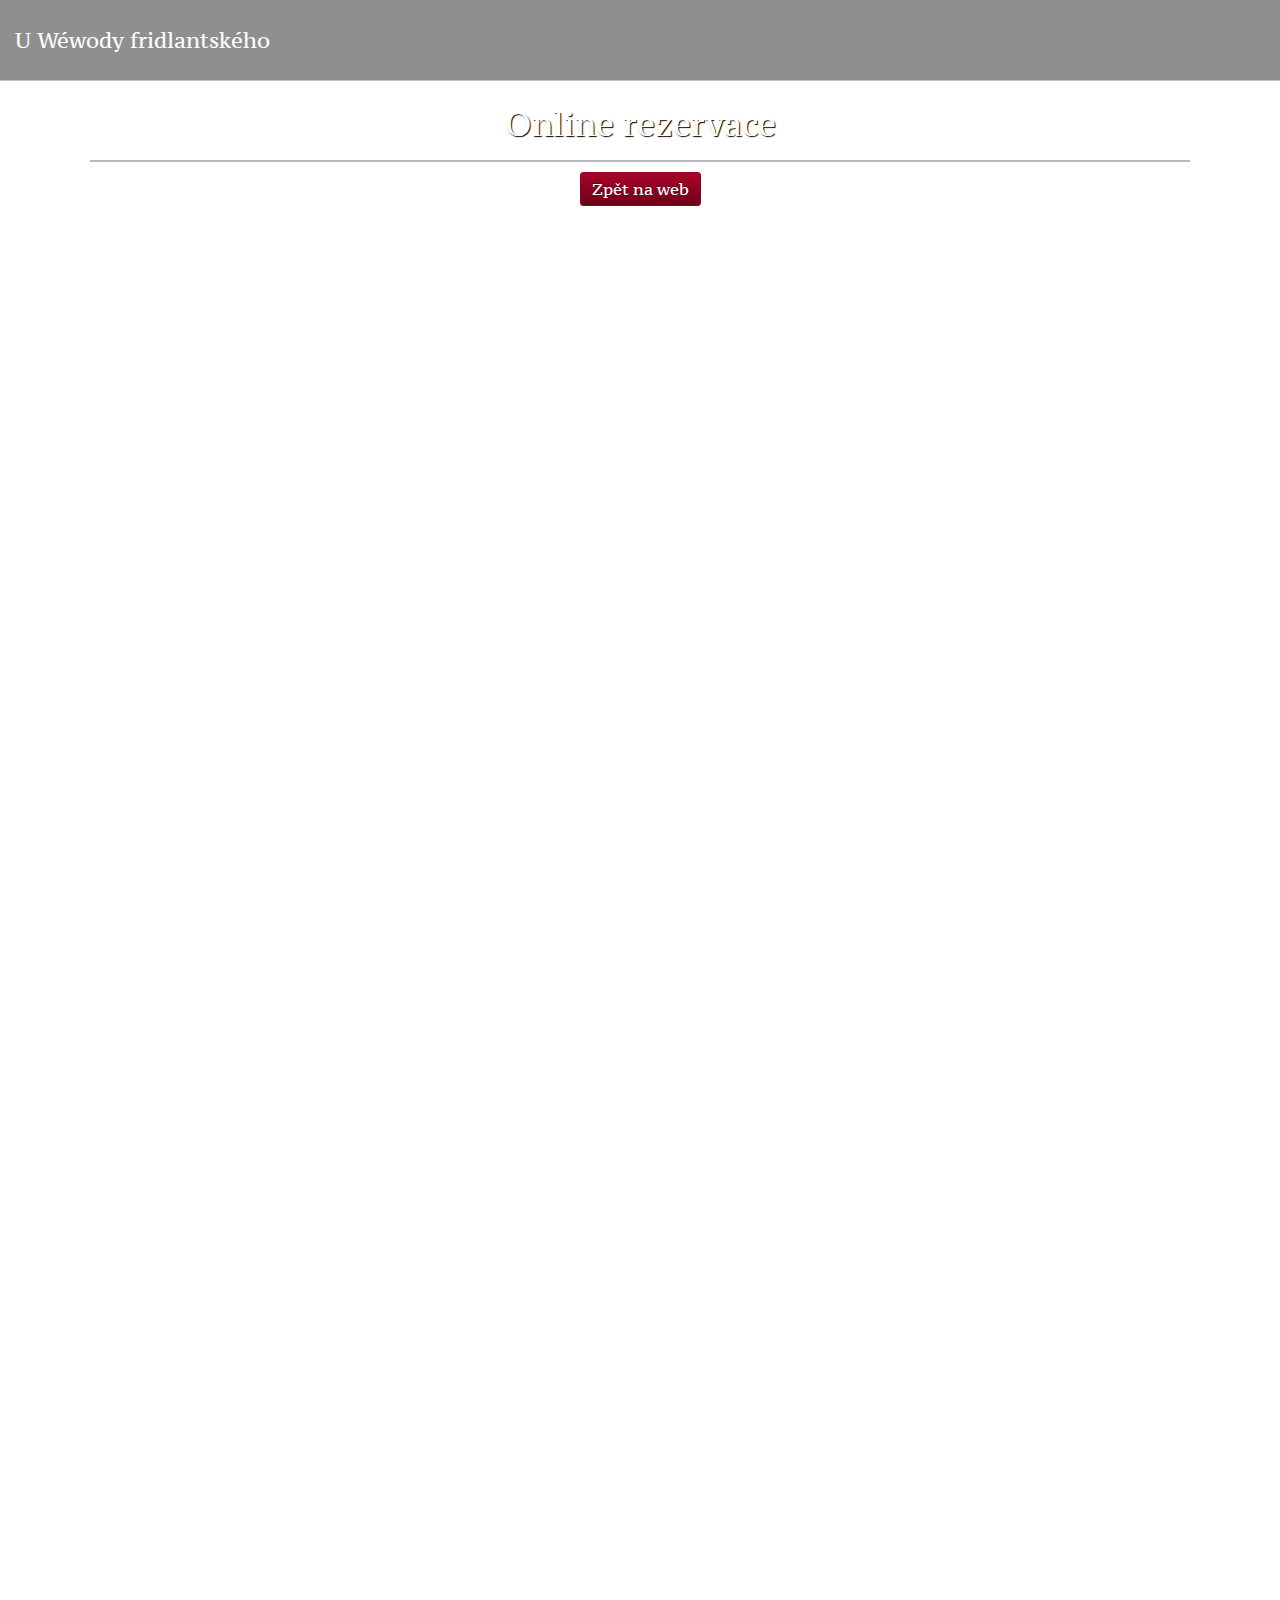
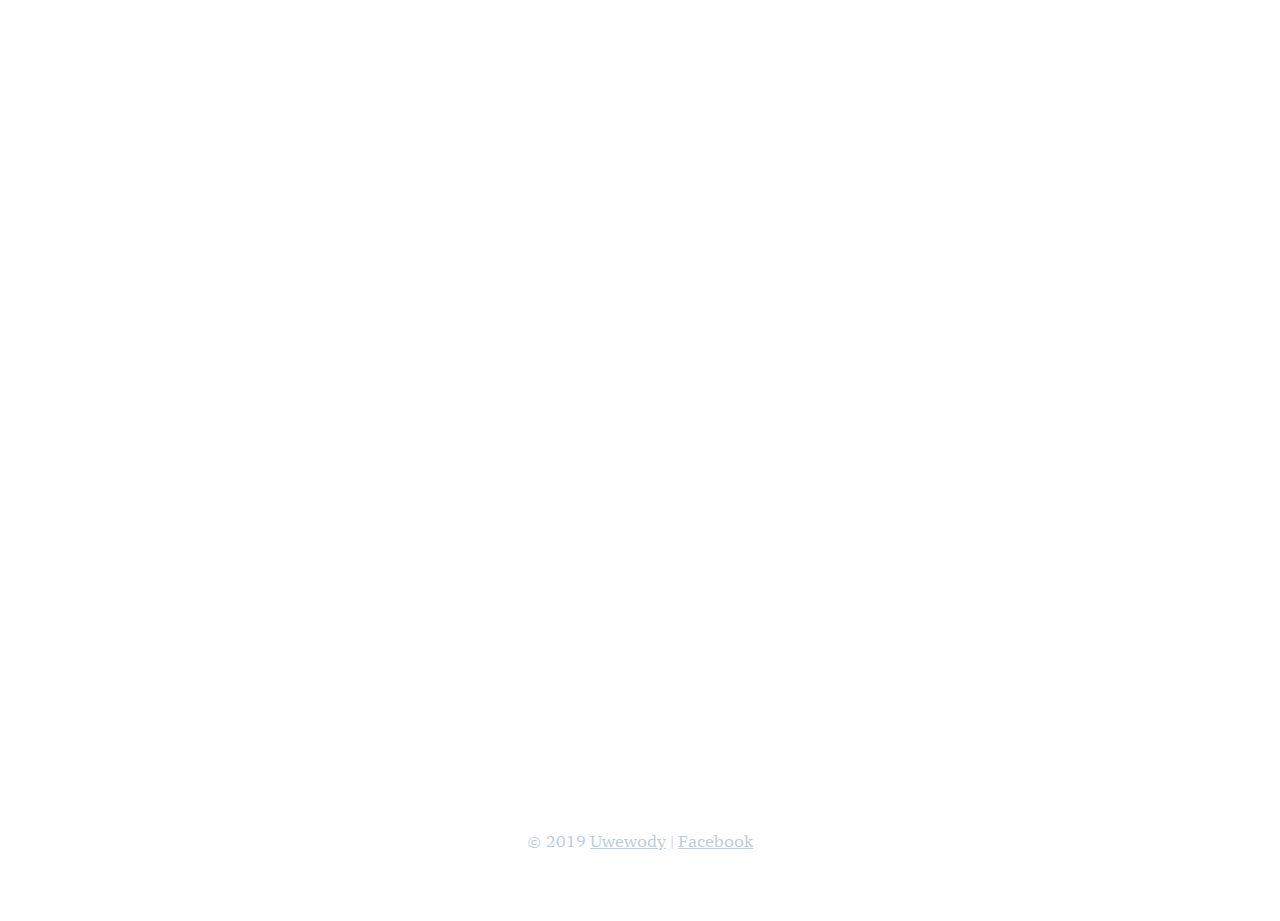
<file: rezervace.html>
<!DOCTYPE html>
<!-- saved from url=(0023) -->
<html lang="cs" dir="ltr" prefix="content: http://purl.org/rss/1.0/modules/content/  dc: http://purl.org/dc/terms/  foaf: http://xmlns.com/foaf/0.1/  og: http://ogp.me/ns#  rdfs: http://www.w3.org/2000/01/rdf-schema#  schema: http://schema.org/  sioc: http://rdfs.org/sioc/ns#  sioct: http://rdfs.org/sioc/types#  skos: http://www.w3.org/2004/02/skos/core#  xsd: http://www.w3.org/2001/XMLSchema# " style="" class=" no-touchevents details js"><head><meta http-equiv="Content-Type" content="text/html; charset=UTF-8">
    
<meta name="Generator" content="Drupal 8 (https://www.drupal.org)">
<meta name="MobileOptimized" content="width">
<meta name="HandheldFriendly" content="true">
<meta name="viewport" content="width=device-width, initial-scale=1.0">

        <title>U Wéwody fridlantského - Online rezervace</title>
        
            <style type="text/css">

                html{font-family:sans-serif}body{margin:0;background: #fff;}a{background-color:transparent}a,a:link{color:#333}html{position:relative}@media only screen and (min-width:560px){html{height:100%}}body{margin:0;min-height:100%;font-size:18px;font-family:Arial}.visually-hidden{display:none}

                @import url('design/styles.css');
                @import url('design/custom.css');

            </style>

                </head>
                
<body class="">
<a href="#main-content" class="visually-hidden focusable">Přejít k hlavnímu obsahu</a>

<div class="layout-container ui-tabs ui-widget ui-widget-content ui-corner-all" id="tabs">
<header role="banner" class="header">
    <div class="wrapper">

<div class="logo">
<a href="" title="Domů" rel="home">
<span>U Wéwody fridlantského</span>


</a>
</div>

    <div class="main-menu">
      <ul id="paragraph-menu">
        
      </ul>
    </div>

  </div>

  

</header>
<main role="main" class="main">
    <div class="wrapper">
<div class="layout-content">
	<div>
    <h1><span>Uwewody</span></h1>


<div>

<!--

#kontakt

-->

<div id="uvod" class="paragraph paragraph--type--clanek">

  <div class="inner">

    <h2 class="paragraph-nadpis">Online rezervace</h2>

    <div class="paragraph paragraph--type--textovy-blok paragraph--view-mode--default">


<a href="index.html" class="btn">Zpět na web</a>
<p>&nbsp;</p>
<center>
  <!-- Reservation PLUS start -->
<script type="text/javascript" src="https://booking.previo.cz/iframe/"></script>
<iframe src="https://booking.previo.cz/?hotId=745808" scrolling="no" frameborder="0" width="100%" height="2000" name="previo-booking-iframe" id="previo-booking-iframe" allowTransparency="true"></iframe>
<!-- Reservation PLUS end -->  
</center>

  <p>&nbsp;</p>


    </div>

  </div>
</div>
      
  
</div>
</div>

</div>        </div>
</main>
<footer role="banner" class="footer">
  <div class="field--field-footer">
    
    
        <p>© 2019 <a href="http://uwewody.com/" title="Uwewody">Uwewody</a> | <a href="https://www.facebook.com/Uwewodycz-337033513589979">Facebook</a></p>
    
  </div>
</footer>

</div>
<script type="application/json" data-drupal-selector="drupal-settings-json">
{"path":{"baseUrl":"\/","scriptPath":null,"pathPrefix":"","currentPath":"node\/244","currentPathIsAdmin":false,"isFront":true,"currentLanguage":"cs"},"pluralDelimiter":"\u0003","jquery":{"ui":{"datepicker":{"isRTL":false,"firstDay":0}}},"colorbox":{"opacity":"0.85","current":"{current} of {total}","previous":"\u00ab Prev","next":"Next \u00bb","close":"Zav\u0159\u00edt","maxWidth":"98%","maxHeight":"98%","fixed":true,"mobiledetect":false,"mobiledevicewidth":"480px"},"ajaxTrustedUrl":{"form_action_p_pvdeGsVG5zNF_XLGPTvYSKCf43t8qZYSwcfZl2uzM":true},"webform":{"dateFirstDay":0},"user":{"uid":0,"permissionsHash":"ae1813f6f2eb9aded203f9c8ba86268169d59e1d172668b683314dd434221f46"}}
</script>

<script src="design/js_HZcRVM8w4V0gw6TshbBI6DbILzkkz1p_CKOumI9fRUo.js?v=232"></script>
<script src="design/global.js?v=23" async=""></script>

<link rel="stylesheet" href="design/styles.css?v=20" media="all">
<link rel="stylesheet" href="design/custom.css?v=21" media="all">
<link rel="stylesheet" href="design/font-awesome-4.7.0/scss/font-awesome.critical.css" media="all">
<link rel="stylesheet" href="design/font-awesome-4.7.0/scss/font-awesome.css" media="all">

<script src="design/js/colorbox.js"></script>

    <style>@import url('https://fonts.googleapis.com/css?family=PT+Serif+Caption:400,400i&amp;subset=latin-ext');</style>
</body></html>
</file>
<file: design/custom.css>
.wrapper,
header .wrapper,
.footer .field--field-footer {
    max-width: 100%;
}

body {
	font-family: 'PT Serif Caption', serif;
    font-weight: 300;
    font-size: 16px;
    /* Permalink - use to edit and share this gradient: http://colorzilla.com/gradient-editor/#a90329+0,8f0222+44,6d0019+100;Brown+Red+3D */
background: #fff;
}
.layout-container {
    background: transparent !important;
}

main[role='main']{
    padding: 0;
    margin-bottom: -137px;
}
main[role='main'] .wrapper {
    background: transparent;
}

.paragraph ul li {
    position: relative;
    list-style: none;
    margin: 5px 0 5px 30px;
}
.paragraph ul li:before {
    content: 'จ';
    position: absolute;
    left: -45px;
    font-weight: bold;
    top: 0;
    color: #422c24;
    transform: rotate(-63deg)
}

.claim {
	position: absolute;
	left: 0;
	right: 0;
	bottom: 40px;
	color: white;
	margin: 0 auto;
	text-align: center;
	font-size: 120%;
	text-shadow: 1px 1px 2px black;
}
@media only screen and (min-width: 768px) {
	.claim {
	font-size: 130%;
	position: absolute;
	left: 0;
	bottom: 60px;
	margin: 0 auto;
	width: calc(100% - 540px);
	padding: 0 0 0 540px;
	right: 0;
	}
}
@media only screen and (min-width: 900px) {
	.claim {
	font-size: 150%;
	}
}

.paragraph--type--clanek {
    padding: 137px 0 0;
    top: -137px;
}


.paragraph--type--clanek .inner {
	font-size: 100%;
    color: black;
    padding: 0 15px 15px;
    margin: 0 auto;
    max-width: 1100px;
    text-align: center;
}

.paragraph--type--clanek.obj .inner {
    padding: 0;
    margin: 0 -15px;
}
@media only screen and (min-width: 700px) {
    .paragraph--type--clanek.obj .inner {
        padding: 0 15px 15px;
        margin: 0 auto;
    }
}


.room {
    display: block;
    position: relative;
    margin: 20px 0;
    clear: both;
    text-align: center;
}
.room:after {
    content:"";
    display: block;
    clear: both;
    width: 100%;
}


.room-info {
    display: block;   
    float: left;
}

.room-photo {
    display: block;
    float: right;
    height: auto;
    position: relative;
    overflow: hidden;
}
.room-photo img {
    display: block;
    max-width: 100%;
    height: auto;
}


@media only screen and (min-width: 900px) {
    .room-info,
    .room-photo {
        width: calc(50% - 10px); 
    }
    .room-photo {
        height: 350px;
    }

    .room.left .room-info {
        float: left;
    }

    .room.left .room-photo {
        float: right;
    }
    .room.right .room-info {
        float: right;
    }

    .room.right .room-photo {
        float: left;
    }
}

header {
    background: rgba(0, 0, 0, 0.44);
    z-index: 1;
    background-size: 100%;
    border-bottom: 1px solid rgba(255, 255, 255, 0.5);
}

@media only screen and (min-width: 321px) {
	header {
		
	}
}

@media only screen and (min-width: 600px) {
	header {
		
	}
}

@media only screen and (min-width: 768px) {
	header {
		
	}
}

@media only screen and (min-width: 900px) {
	header {
        
	}
}

header .wrapper {
    background: transparent;    
    margin: 0 auto;
    min-height: 10px;
    border: none;
    padding: 0 10px;
    max-width: calc( 100% - 20px);
}

.header-image {
    display: none;
}

.logo {
	top: 8px;
    width: auto;
    height: 50px;
    left: -10px;
    text-indent: 0;
    text-align: left;
}
.logo a {
	color: white;
    text-decoration: none;
    width: auto;
    height: 50px;
}
.logo svg {
    width: 100%;
    height: auto;
    display: block;    
}
.logo span {
    font-size: 21px;
    vertical-align: top;
    padding-right: 5px;
}

.wrapper {
    background: white;
    padding: 0;
    width: 100%;
}

h1, h2, h3, h4, h5,
.main-menu {
    font-family: 'PT Serif Caption', serif;
}

h2.paragraph-nadpis {
    /* color: #422c24; */
    color: #fff;
    padding: 22px 0 15px;
    border-bottom: 2px solid rgba(2, 5, 19, 0.28);
    margin-bottom: 50px;
    text-shadow: 1px 1px 1px #000;
}

h3, h4 {
	color: #422c24;
    font-weight: 400;
    margin: 40px 0 30px 0;
    font-size: 130%;
}

#menu-btn {
    color: white;
    top: 5px;
    right: 5px;
}

#menu-btn span,
#menu-btn span:before,
#menu-btn span:after {
    background: white;
}

@media only screen and (min-width: 768px) {
    }

@media only screen and (min-width: 1024px) {
    .logo{top: 16px;}
    .logo a{left: 0;}
    .main-menu {margin: 15px 0 0;}
    header .wrapper {
        padding: 0 15px 10px;
    }
}


.footer {
    padding: 30px 10px;
    background: transparent;
    color: rgba(17, 75, 121, 0.28);
    text-align: center;
    position: relative;
}

.footer .field--field-footer {
    max-width: 870px;
    margin: 0 auto;
}

.footer a {
    color: rgba(17, 75, 121, 0.28);
}

nav#block-idweb-main-menu {
    position: relative;
    clear: both;
    float: none;
}

@media only screen and (min-width: 768px) {
    nav#block-idweb-main-menu {
        clear: none;
    }
}

nav#block-idweb-main-menu.active ul.menu {
    display: block;
}

nav#block-idweb-main-menu h2 {
    display: none;
}

.main-menu ul#paragraph-menu {
    padding: 0;
    display: none;
    max-width: 100%;
    margin: 0 auto;
}
.main-menu ul#paragraph-menu li {
    display: block;
    padding: 0
}
/*
@media only screen and (min-width: 950px) {
    .main-menu ul#paragraph-menu {
        display: block !important
    }
}

*/

@media only screen and (min-width: 1024px) {
    .main-menu ul#paragraph-menu li {
        display: inline-block;
        padding: 0;
        margin: 0 2px
    }
    .main-menu ul#paragraph-menu li a {
        text-shadow: 0;
    }
}


.main-menu ul#paragraph-menu li a {
    display: block;
    transition: 300ms;
    color: #422c24;
    text-decoration: none;
    border: none;
    line-height: 25px;
    height: auto;
    padding: 10px 20px;

}

.main-menu ul#paragraph-menu li a:hover, 
.main-menu ul#paragraph-menu li a.is-active {
    color: #8f0222;
    border-bottom: 0;
background: #ffffff;
    text-shadow: 0 -1px 1px #ffffff;
}

.main-menu ul#paragraph-menu li a.is-active,
.main-menu ul#paragraph-menu li.ui-tabs-active a {
    border-bottom: 0;
    font-weight: normal;
    color: #8f0222;
background: #ffffff;
    text-shadow: 0 -1px 1px #ffffff;
}

@media only screen and (min-width: 1024px) {
    .main-menu ul#paragraph-menu li a {
        background: #ffffff;
        border: 1px solid #ffffff;
        color: #422c24;
        padding: 5px 14px;
        border-radius: 5px;
    }
    .main-menu ul#paragraph-menu li a:hover, 
    .main-menu ul#paragraph-menu li a.is-active, 
    .main-menu ul#paragraph-menu li.ui-tabs-active a {
        background: none;
        color: #ffffff;
        border: 1px solid #ffffff;
        text-shadow: 0 0 2px #666;
    }
}



#namaste-salon .inner .paragraph-nadpis-wrap {
    /*padding-top: 35%;
    background-image: url('data:image/jpeg;base64');
    background-repeat: no-repeat;
    background-position: center 15px;
    */background-size: 100%;
}

.paragraph--type--apartman {
    border: 1px solid #f1eed4;
    background: #fffef8;
}

.paragraph--type--apartman .field--field-nadpis-apartmanu {
    color: #422c24;
}


@media only screen and (min-width: 768px) {
    #block-form label {
        float: left;
        width: calc(130px - 20px);
        padding: 7px 20px 7px 0;
        text-align: right;
    }
    #block-form input[type=text],
    #block-form input[type=email],
    #block-form input[type=date],
    #block-form input[type=number] {
        float: left;
        width: calc(100% - 142px);
        border: 1px solid grey;
        /* tohle přepsat někde v defaultu ubytovani */
        max-width: 100%; /* tohle přepsat někde v defaultu ubytovani */
        padding: 7px 5px 5px 5px;
    }
    #block-form input[type=submit] {
        margin-left: 130px; /* important kvuli submit:first-child v theme ubytovani; */
    }

    #block-form textarea {
        max-width: 398px;
    }
}

.paragraph--type--text-3-sloupce {
    text-align: center;
}

@media only screen and (min-width: 768px) {

    .footer .paragraph--type--text-2-sloupce .field--field-prvni-sloupec {
        text-align: left;
    }
    .footer .paragraph--type--text-2-sloupce .field--field-druhy-sloupec {
        text-align: right;
    }

    #block-form {
        margin: 60px auto 30px;
        max-width: 530px;
    }
    /* tohle bych dal do obecného */
    .paragraph--type--text-2-sloupce,
    .paragraph--type--text-3-sloupce {
        display: table;
        width: 100%;
        position: relative;
    }
        /* tohle bych dal do obecného */
    .paragraph--type--text-2-sloupce:after,
    .paragraph--type--text-3-sloupce:after {
        content: "";
        display: block;
        width: 100%;
        clear: both;
    }

    /* tohle bych dal do obecného */
    .paragraph--type--text-2-sloupce .field--field-prvni-sloupec,
    .paragraph--type--text-2-sloupce .field--field-druhy-sloupec {
        display: table-cell;
        width: 50%;
    }

    /* tohle bych dal do obecného */
    .paragraph--type--text-3-sloupce .field--field-prvni-sloupec,
    .paragraph--type--text-3-sloupce .field--field-druhy-sloupec,
    .paragraph--type--text-3-sloupce .field--field-treti-sloupec {
        display: table-cell;
        width: 33.3%;
    }


}


#cboxNext:before,
#cboxPrevious:before,
#cboxClose:before {
    background: #422c24!important;
}

.floatRight {
    float: right;
}
.floatLeft {
    float: left;
}

.circle {
    border-radius: 50%;
    overflow: hidden;
    position: relative;
    display: block;
    margin: 0 auto;
}

#lokalita .circle {
    margin-top: -40px;
    }

img.circle.floatLeft,
img.circle.floatRight {
    float: none;
}

.rozloha {
        display: block;
    max-width: 320px;
    margin: 0 auto;

}

.alignLeft,
.alignRight,
.alignCenter {
    text-align: center;
}

@media only screen and (min-width: 599px) {
    img.circle.floatRight {
      float: right;
        margin: 0 0 0 30px;  
    }
    img.circle.floatLeft {
        float: left;
        margin: 0 30px 0 0;
    }

    .alignRight {
        text-align: right;
    }

    .alignLeft {
        text-align: left;
    }
}

a.btn {
    padding: 5px 11px;
    text-decoration: none;
    border-radius: 3px;
    border: 1px solid #8f0222;
    font-weight: normal;
    color: #fff;
background: #a90329; /* Old browsers */
background: -moz-linear-gradient(top, #a90329 0%, #8f0222 44%, #6d0019 100%); /* FF3.6-15 */
background: -webkit-linear-gradient(top, #a90329 0%,#8f0222 44%,#6d0019 100%); /* Chrome10-25,Safari5.1-6 */
background: linear-gradient(to bottom, #a90329 0%,#8f0222 44%,#6d0019 100%); /* W3C, IE10+, FF16+, Chrome26+, Opera12+, Safari7+ */
filter: progid:DXImageTransform.Microsoft.gradient( startColorstr='#a90329', endColorstr='#6d0019',GradientType=0 ); /* IE6-9 */
    text-shadow: 0 -1px 1px #00000059;
    transition: all 300ms;
    -webkit-transition: all 300ms;
    -moz-transition: all 300ms;
}
a.btn:hover {
    background: #8f0222;
    transition: background-color .35s ease;
    -webkit-transition: background-color .35s ease;
    -moz-transition: background-color .35s ease;
}



table{width:100%}
table tr th{background:#663822;color:white;font-weight:500;border-bottom:1px solid #663822;border-left:1px solid #7f4d35;padding:10px 10px 9px 10px;text-align:left}
table tr th:first-child{border-left:0}
table tr th[align="right"],
table tr th.views-align-right{text-align:right}
table tr th[align="center"],
table tr th.views-align-center{text-align:center}
table tr td{border-bottom:1px solid #eee;border-left:1px solid #eee;padding:6px 10px}table tr td:first-child{border-left:0}
table tr td[align="right"],
table tr td.views-align-right{text-align:right}
table tr td[align="center"],
table tr td.views-align-center{text-align:center}
table tr:last-child td{border-bottom:0}

/* tohle nefunguje...

.owl-wrapper {
    width: 270px!important;
}
.owl-wrapper .owl-item {
    width: 270px!important;
}

*/

.hp-cleim {
    position: relative;
    width: 100%;
    max-width: 900px;
    padding: 0 10px;
    margin: 0 auto;
    z-index: 1;
}
.hp-cleim-in{
    position: absolute;
    left: 0;
    top: 50px;
    right: 0;
    bottom: auto;
    padding: 50px;
    background: rgba(0, 0, 0, 0.6);
    color: #fff;
    text-align: center;
    font-size: 21px;

}

@media only screen and (min-width: 900px) {
.hp-cleim-in{
    font-size: 21px;
}
}


#kontakt.paragraph,
#objednavka.paragraph,
div#uvod.paragraph.obj {
    background: url(img/bg-header-kontakt.jpg) repeat-x top center;
    background-position: 0 54px;
}
#restaurace.paragraph {
    background: url(img/bg-header-restaurace.jpg) repeat-x top center;
    background-position: 0 54px;
}
#pokoje.paragraph {
    background: url(img/bg-header-pokoje.jpg) repeat-x top center;
    background-position: 0 54px;
}
#galerie.paragraph {
    background: url(img/bg-header-galerie.jpg) repeat-x top center;
    background-position: 0 54px;
}
#aktivity.paragraph {
    background: url(img/bg-header-aktivity.jpg) repeat-x top center;
    background-position: 0 54px;
}
#salonek.paragraph {
    background: url(img/bg-header-salonek.jpg) repeat-x top center;
    background-position: 0 54px;
}


#uvod {
    text-align: center;
}

#uvod .paragraph--type--textovy-blok {
    position: relative;
    top: -40px;
}

.block-contact {
    margin: 40px auto;
    padding: 20px 30px;
    border: 1px solid #94764f;
    display: inline-block;
    background: #f9f1e7;
    text-align: center;
}

#poptavka {
    margin: 0 -20px;
    display: block;
    width: calc(100% + 40px);
}
</file>
<file: design/styles.css>
@charset "UTF-8";/* *  Font Awesome 4.7.0 by @davegandy - http://fontawesome.io - @fontawesome *  License - http://fontawesome.io/license (Font: SIL OFL 1.1, CSS: MIT License) */@font-face{font-family:'FontAwesome';src:url("../fonts/fontawesome-webfont.eot?v=4.7.0");src:url("../fonts/fontawesome-webfont.eot?#iefix&v=4.7.0") format("embedded-opentype"),url("../fonts/fontawesome-webfont.woff2?v=4.7.0") format("woff2"),url("../fonts/fontawesome-webfont.woff?v=4.7.0") format("woff"),url("../fonts/fontawesome-webfont.ttf?v=4.7.0") format("truetype"),url("../fonts/fontawesome-webfont.svg?v=4.7.0#fontawesomeregular") format("svg");font-weight:normal;font-style:normal}
.fa{display:inline-block;font:normal normal normal 14px/1 FontAwesome;font-size:inherit;text-rendering:auto;-webkit-font-smoothing:antialiased;-moz-osx-font-smoothing:grayscale}
.fa-lg{font-size:1.33333em;line-height:.75em;vertical-align:-15%}.fa-2x{font-size:2em}
.fa-3x{font-size:3em}.fa-4x{font-size:4em}.fa-5x{font-size:5em}.fa-fw{width:1.28571em;text-align:center}
.fa-ul{padding-left:0;margin-left:2.14286em;list-style-type:none}.fa-ul>li{position:relative}
.fa-li{position:absolute;left:-2.14286em;width:2.14286em;top:.14286em;text-align:center}
.fa-li.fa-lg{left:-1.85714em}.fa-border{padding:.2em .25em .15em;border:solid .08em #eee;border-radius:.1em}
.fa-pull-left{float:left}.fa-pull-right{float:right}.fa.fa-pull-left{margin-right:.3em}
.fa.fa-pull-right{margin-left:.3em}.pull-right{float:right}.pull-left{float:left}
.fa.pull-left{margin-right:.3em}.fa.pull-right{margin-left:.3em}.fa-spin{-webkit-animation:fa-spin 2s infinite linear;animation:fa-spin 2s infinite linear}
.fa-pulse{-webkit-animation:fa-spin 1s infinite steps(8);animation:fa-spin 1s infinite steps(8)}
@-webkit-keyframes fa-spin{0%{-webkit-transform:rotate(0);transform:rotate(0)}
100%{-webkit-transform:rotate(359deg);transform:rotate(359deg)}}@keyframes fa-spin{0%{-webkit-transform:rotate(0);transform:rotate(0)}
100%{-webkit-transform:rotate(359deg);transform:rotate(359deg)}}.fa-rotate-90{-ms-filter:"progid:DXImageTransform.Microsoft.BasicImage(rotation=1)";-webkit-transform:rotate(90deg);-ms-transform:rotate(90deg);transform:rotate(90deg)}
.fa-rotate-180{-ms-filter:"progid:DXImageTransform.Microsoft.BasicImage(rotation=2)";-webkit-transform:rotate(180deg);-ms-transform:rotate(180deg);transform:rotate(180deg)}
.fa-rotate-270{-ms-filter:"progid:DXImageTransform.Microsoft.BasicImage(rotation=3)";-webkit-transform:rotate(270deg);-ms-transform:rotate(270deg);transform:rotate(270deg)}
.fa-flip-horizontal{-ms-filter:"progid:DXImageTransform.Microsoft.BasicImage(rotation=0, mirror=1)";-webkit-transform:scale(-1,1);-ms-transform:scale(-1,1);transform:scale(-1,1)}
.fa-flip-vertical{-ms-filter:"progid:DXImageTransform.Microsoft.BasicImage(rotation=2, mirror=1)";-webkit-transform:scale(1,-1);-ms-transform:scale(1,-1);transform:scale(1,-1)}
:root .fa-rotate-90,:root .fa-rotate-180,:root .fa-rotate-270,:root .fa-flip-horizontal,:root .fa-flip-vertical{filter:none}
.fa-stack{position:relative;display:inline-block;width:2em;height:2em;line-height:2em;vertical-align:middle}
.fa-stack-1x,.fa-stack-2x{position:absolute;left:0;width:100%;text-align:center}.fa-stack-1x{line-height:inherit}
.fa-stack-2x{font-size:2em}.fa-inverse{color:#fff}.fa-glass:before{content:""}
.fa-meetup:before{content:""}.sr-only{position:absolute;width:1px;height:1px;padding:0;margin:-1px;overflow:hidden;clip:rect(0,0,0,0);border:0}
.sr-only-focusable:active,.sr-only-focusable:focus{position:static;width:auto;height:auto;margin:0;overflow:visible;clip:auto}
.owl-carousel .owl-wrapper:after{content:".";display:block;clear:both;visibility:hidden;line-height:0;height:0}
.owl-carousel{display:none;position:relative;width:100%;-ms-touch-action:pan-y}.owl-carousel .owl-wrapper{display:none;position:relative;-webkit-transform:translate3d(0,0,0)}
.owl-carousel .owl-wrapper-outer{overflow:hidden;position:relative;width:100%}.owl-carousel .owl-wrapper-outer.autoHeight{-webkit-transition:height 500ms ease-in-out;-moz-transition:height 500ms ease-in-out;-ms-transition:height 500ms ease-in-out;-o-transition:height 500ms ease-in-out;transition:height 500ms ease-in-out}
.owl-carousel .owl-item{float:left}.owl-controls .owl-page,.owl-controls .owl-buttons div{cursor:pointer}
.owl-controls{-webkit-user-select:none;-khtml-user-select:none;-moz-user-select:none;-ms-user-select:none;user-select:none;-webkit-tap-highlight-color:transparent}
.grabbing{cursor:url(grabbing.png) 8 8,move}.owl-carousel .owl-wrapper,.owl-carousel .owl-item{-webkit-backface-visibility:hidden;-moz-backface-visibility:hidden;-ms-backface-visibility:hidden;-webkit-transform:translate3d(0,0,0);-moz-transform:translate3d(0,0,0);-ms-transform:translate3d(0,0,0)}
.owl-theme .owl-controls{margin-top:10px;text-align:center}.owl-theme .owl-controls .owl-buttons div{color:#FFF;display:inline-block;zoom:1;*display:inline;margin:5px;padding:3px 10px;font-size:12px;-webkit-border-radius:30px;-moz-border-radius:30px;border-radius:30px;background:#869791;filter:Alpha(Opacity=50);opacity:.5}
.owl-theme .owl-controls.clickable .owl-buttons div:hover{filter:Alpha(Opacity=100);opacity:1;text-decoration:none}
.owl-theme .owl-controls .owl-page{display:inline-block;zoom:1;*display:inline}.owl-theme .owl-controls .owl-page span{display:block;width:12px;height:12px;margin:5px 7px;filter:Alpha(Opacity=50);opacity:.5;-webkit-border-radius:20px;-moz-border-radius:20px;border-radius:20px;background:#869791}
.owl-theme .owl-controls .owl-page.active span,.owl-theme .owl-controls.clickable .owl-page:hover span{filter:Alpha(Opacity=100);opacity:1}
.owl-theme .owl-controls .owl-page span.owl-numbers{height:auto;width:auto;color:#FFF;padding:2px 10px;font-size:12px;-webkit-border-radius:30px;-moz-border-radius:30px;border-radius:30px}
.owl-item.loading{min-height:150px;background:url(../../img/AjaxLoader.gif) no-repeat center center}
.owl-origin{-webkit-perspective:1200px;-webkit-perspective-origin-x:50%;-webkit-perspective-origin-y:50%;-moz-perspective:1200px;-moz-perspective-origin-x:50%;-moz-perspective-origin-y:50%;perspective:1200px}
.owl-fade-out{z-index:10;-webkit-animation:fadeOut .7s both ease;-moz-animation:fadeOut .7s both ease;animation:fadeOut .7s both ease}
.owl-fade-in{-webkit-animation:fadeIn .7s both ease;-moz-animation:fadeIn .7s both ease;animation:fadeIn .7s both ease}
.owl-backSlide-out{-webkit-animation:backSlideOut 1s both ease;-moz-animation:backSlideOut 1s both ease;animation:backSlideOut 1s both ease}
.owl-backSlide-in{-webkit-animation:backSlideIn 1s both ease;-moz-animation:backSlideIn 1s both ease;animation:backSlideIn 1s both ease}
.owl-goDown-out{-webkit-animation:scaleToFade .7s ease both;-moz-animation:scaleToFade .7s ease both;animation:scaleToFade .7s ease both}
.owl-goDown-in{-webkit-animation:goDown .6s ease both;-moz-animation:goDown .6s ease both;animation:goDown .6s ease both}
.owl-fadeUp-in{-webkit-animation:scaleUpFrom .5s ease both;-moz-animation:scaleUpFrom .5s ease both;animation:scaleUpFrom .5s ease both}
.owl-fadeUp-out{-webkit-animation:scaleUpTo .5s ease both;-moz-animation:scaleUpTo .5s ease both;animation:scaleUpTo .5s ease both}
@-webkit-keyframes empty{0%{opacity:1}}@-moz-keyframes empty{0%{opacity:1}
}@keyframes empty{0%{opacity:1}}@-webkit-keyframes fadeIn{0%{opacity:0}
100%{opacity:1}}@-moz-keyframes fadeIn{0%{opacity:0}100%{opacity:1}
}@keyframes fadeIn{0%{opacity:0}100%{opacity:1}}@-webkit-keyframes fadeOut{0%{opacity:1}
100%{opacity:0}}@-moz-keyframes fadeOut{0%{opacity:1}100%{opacity:0}
}@keyframes fadeOut{0%{opacity:1}100%{opacity:0}}@-webkit-keyframes backSlideOut{25%{opacity:.5;-webkit-transform:translateZ(-500px)}
75%{opacity:.5;-webkit-transform:translateZ(-500px) translateX(-200%)}100%{opacity:.5;-webkit-transform:translateZ(-500px) translateX(-200%)}
}@-moz-keyframes backSlideOut{25%{opacity:.5;-moz-transform:translateZ(-500px)}75%{opacity:.5;-moz-transform:translateZ(-500px) translateX(-200%)}
100%{opacity:.5;-moz-transform:translateZ(-500px) translateX(-200%)}}@keyframes backSlideOut{25%{opacity:.5;transform:translateZ(-500px)}
75%{opacity:.5;transform:translateZ(-500px) translateX(-200%)}100%{opacity:.5;transform:translateZ(-500px) translateX(-200%)}
}@-webkit-keyframes backSlideIn{0,25%{opacity:.5;-webkit-transform:translateZ(-500px) translateX(200%)}
75%{opacity:.5;-webkit-transform:translateZ(-500px)}100%{opacity:1;-webkit-transform:translateZ(0) translateX(0)}
}@-moz-keyframes backSlideIn{0%,25%{opacity:.5;-moz-transform:translateZ(-500px) translateX(200%)}
75%{opacity:.5;-moz-transform:translateZ(-500px)}100%{opacity:1;-moz-transform:translateZ(0) translateX(0)}
}@keyframes backSlideIn{0%,25%{opacity:.5;transform:translateZ(-500px) translateX(200%)}
75%{opacity:.5;transform:translateZ(-500px)}100%{opacity:1;transform:translateZ(0) translateX(0)}
}@-webkit-keyframes scaleToFade{to{opacity:0;-webkit-transform:scale(0.8)}}@-moz-keyframes scaleToFade{to{opacity:0;-moz-transform:scale(0.8)}
}@keyframes scaleToFade{to{opacity:0;transform:scale(0.8)}}@-webkit-keyframes goDown{from{-webkit-transform:translateY(-100%)}
}@-moz-keyframes goDown{from{-moz-transform:translateY(-100%)}}@keyframes goDown{from{transform:translateY(-100%)}
}@-webkit-keyframes scaleUpFrom{from{opacity:0;-webkit-transform:scale(1.5)}}@-moz-keyframes scaleUpFrom{from{opacity:0;-moz-transform:scale(1.5)}
}@keyframes scaleUpFrom{from{opacity:0;transform:scale(1.5)}}@-webkit-keyframes scaleUpTo{to{opacity:0;-webkit-transform:scale(1.5)}
}@-moz-keyframes scaleUpTo{to{opacity:0;-moz-transform:scale(1.5)}}@keyframes scaleUpTo{to{opacity:0;transform:scale(1.5)}
}/* normalize.scss v0.1.0 | MIT License | based on git.io/normalize */html{font-family:sans-serif}body{margin:0}article,aside,details,figcaption,figure,footer,header,main,menu,nav,section,summary{display:block}
audio,canvas,progress,video{display:inline-block;vertical-align:baseline}audio:not([controls]){display:none;height:0}
[hidden],template{display:none}a{background-color:transparent}a:active,a:hover{outline:0}
abbr[title]{border-bottom:1px dotted}b,strong{font-weight:bold}dfn{font-style:italic}
h1{font-size:2em;margin:.67em 0}mark{background:#ff0;color:#000}small{font-size:80%}
sub,sup{font-size:75%;line-height:0;position:relative;vertical-align:baseline}sup{top:-0.5em}
sub{bottom:-0.25em}img{border:0}svg:not(:root){overflow:hidden}figure{margin:1em 40px}
hr{-moz-box-sizing:content-box;box-sizing:content-box;height:0}pre{overflow:auto}
code,kbd,pre,samp{font-family:monospace,monospace;font-size:1em}button,input,optgroup,select,textarea{color:inherit;font:inherit;margin:0}
button{overflow:visible}button,select{text-transform:none}button,html input[type="button"],input[type="reset"],input[type="submit"]{-webkit-appearance:button;cursor:pointer}
button[disabled],html input[disabled]{cursor:default}button::-moz-focus-inner,input::-moz-focus-inner{border:0;padding:0}
input{line-height:normal}input[type="checkbox"],input[type="radio"]{box-sizing:border-box;padding:0}
input[type="number"]::-webkit-inner-spin-button,input[type="number"]::-webkit-outer-spin-button{height:auto}
input[type="search"]{-webkit-appearance:textfield;-moz-box-sizing:content-box;-webkit-box-sizing:content-box;box-sizing:content-box}
input[type="search"]::-webkit-search-cancel-button,input[type="search"]::-webkit-search-decoration{-webkit-appearance:none}
fieldset{border:1px solid silver;margin:0 2px;padding:.35em .625em .75em}legend{border:0;padding:0}
textarea{overflow:auto}optgroup{font-weight:bold}table{border-collapse:collapse;border-spacing:0}
td,th{padding:0}.toolbar-tray a,.toolbar-tray a:link{color:#565656}dl dt{margin:1em 0}
#block-ubytovani-local-tasks ul{position:relative;border-collapse:collapse;height:auto;line-height:normal;list-style:none;margin:5px;padding:0 0 0 1em;white-space:nowrap;border-bottom:1px solid #ccc;z-index:90}
#block-ubytovani-local-tasks ul li{display:inline-block}#block-ubytovani-local-tasks ul li a{text-decoration:none;background:0;border:0;display:block;line-height:1.5385em;margin:0;padding:0 1em;border-radius:4px 4px 0 0;margin-right:5px;color:#333}
#block-ubytovani-local-tasks ul li a:hover,#block-ubytovani-local-tasks ul li a.active{background:#666;border:0;color:#fff}
div[role='contentinfo']{color:#4f8a10;background-color:#dff2bf;padding:12px;margin:10px 0;line-height:20px;position:relative}
div[role='contentinfo']:before{content:"\f05d";font-family:FontAwesome;margin:10px 22px;font-size:1.5em;vertical-align:middle}
header{position:relative;width:calc(100% - 20px);background:#fff;padding:10px;border-bottom:1px solid #e3e5ef}
header:after{content:"";display:table;clear:both}header .header-image{position:absolute;left:0;top:0;text-align:center}
header .header-image img{display:inline-block;width:100%;min-width:100%;height:auto;min-height:400px}
header .wrapper{position:relative}header .wrapper:after{content:"";display:table;clear:both}
.logo{position:relative;float:left;overflow:hidden;text-indent:-9999px}.logo a{position:relative;display:block;text-decoration:none;color:#333;font-size:1.6em}
#menu-btn{display:inline-block;position:absolute;overflow:hidden;top:10px;right:0;height:34px;width:40px;color:#000;background:transparent;text-align:center;line-height:34px;box-shadow:none;border-radius:0;border:0;cursor:pointer;padding:0 40px 0 0;transition:background .3s}
#menu-btn:focus{outline:0}#menu-btn span{display:block;position:absolute;top:15px;right:0;width:30px;height:4px;border-radius:1px;background:#dce2e2;transition:background 0s .3s}
#menu-btn span:before,#menu-btn span:after{position:absolute;display:block;left:0;width:100%;height:4px;border-radius:1px;background-color:#dce2e2;content:"";transition-duration:.3s,0.3s;transition-delay:.3s,0s}
#menu-btn span:before{top:-9px;transition-property:top,transform}#menu-btn span:after{bottom:-9px;transition-property:bottom,transform}
#menu-btn.is-active span{background:0}#menu-btn.is-active span:before,#menu-btn.is-active span:after{transition-delay:0s,0.3s}
#menu-btn.is-active span:before{top:0;transform:rotate(45deg)}#menu-btn.is-active span:after{bottom:0;transform:rotate(-45deg)}
@media only screen and (min-width:1024px){#menu-btn{display:none}}.main-menu{position:relative;clear:both;float:none}
@media only screen and (min-width:1024px){.main-menu{float:right;clear:none}}.main-menu.active ul#paragraph-menu{display:block}
.main-menu h2{display:none}.main-menu ul#paragraph-menu{padding:0;margin:0;display:none}
@media only screen and (min-width:1024px){.main-menu ul#paragraph-menu{float:right;margin:24px 0 0;display:inline-block !important}
}.main-menu ul#paragraph-menu li{display:block;padding:0;border-bottom:1px solid #eee}
@media only screen and (min-width:1024px){.main-menu ul#paragraph-menu li{display:inline-block;padding:0;margin:0 2px;border:0}
}.main-menu ul#paragraph-menu li a{display:block;color:#000;background:#fff;text-decoration:none;line-height:28px;height:auto;border-bottom:3px solid #fff;padding:5px 20px}
@media only screen and (min-width:768px){.main-menu ul#paragraph-menu li a{padding:10px 20px}
}.main-menu ul#paragraph-menu li a:hover{color:#000;border-bottom:3px solid #000}
@media only screen and (min-width:1024px){.main-menu ul#paragraph-menu li a{padding:5px 14px 10px;transition:300ms}
}.main-menu ul#paragraph-menu li.ui-tabs-active a{font-weight:bold;color:#333;border-bottom:3px solid #333}
.main-menu ul#paragraph-menu li:first-child a span{display:none}.main-menu ul#paragraph-menu li:first-child a:before{content:"Domů";display:inline-block}
h1,h2{font-weight:normal}main[role='main']{padding:0 10px;position:relative}
main[role='main']:after{content:"";display:table;clear:both}
main[role='main'] .wrapper{padding-bottom:10px}#block-ubytovani-content{display:block;padding-top:20px}
.fotogalerie{padding-bottom:30px;text-align:center}.fotogalerie h2{margin:10px 0;color:#333}
.fotogalerie .popis{margin:0 0 10px}.fotogalerie .foto img{height:auto;width:80%;border:1px solid #ccc}
@media only screen and (min-width:560px){.fotogalerie{float:left;width:50%;text-align:left;padding:20px 0 0}
.fotogalerie h2{white-space:nowrap;text-overflow:ellipsis;overflow:hidden !important}
.fotogalerie .popis{line-height:20px;margin-bottom:10px;min-height:50px;white-space:nowrap;text-overflow:ellipsis;overflow:hidden !important}
.fotogalerie .foto{float:left;width:40%}.fotogalerie .foto-text,.fotogalerie .tisk-text{float:right;width:60%}
}@media only screen and (min-width:1024px){.fotogalerie{width:33.3%}}#scrollTop{display:none;position:fixed;right:10px;bottom:10px;width:34px;height:34px;line-height:30px;border-radius:17px;background:#333;text-align:center;box-shadow:0 0 10px #333}
#scrollTop:before{font-family:FontAwesome !important;font-size:26px !important;-webkit-font-smoothing:antialiased;-moz-osx-font-smoothing:grayscale;content:"\f0d8";color:white}
#scrollTop:hover{background:white}#scrollTop:hover:before{color:#333}footer[role='contentinfo']{padding:10px}
.cboxElement img,.colorbox img{display:block;width:auto;max-width:100%;height:auto}
.cboxElement,.colorbox{display:block;position:relative;border:1px solid #ccc}.cbox-parent{padding:0;margin:0;display:grid;grid-template-columns:repeat(auto-fit,minmax(150px,1fr));grid-gap:5px;text-align:center}
label{display:block;padding:7px 0}input,textarea{width:calc(100% - 24px);border-radius:3px;padding:0}
@media only screen and (min-width:560px){input,textarea{max-width:300px}}textarea{height:120px}
.form-item{margin:10px 0}input[type="submit"]{width:auto;cursor:pointer;display:inline-block;height:38px;line-height:38px;font-size:100%;margin:0 0 0 15px;padding:0 15px;text-decoration:none;background:#ccc;border:1px solid #cdcdcd;border-radius:3px;font-weight:500;text-shadow:1px 1px #ccc;background:-moz-linear-gradient(top,#fff 0,#fff 100%);background:-webkit-gradient(linear,left top,left bottom,color-stop(0,#fff),color-stop(100%,#fff));background:-webkit-linear-gradient(top,#fff 0,#fff 100%);background:-o-linear-gradient(top,#fff 0,#fff 100%);background:-ms-linear-gradient(top,#fff 0,#fff 100%);background:linear-gradient(to bottom,#fff 0,#fff 100%);filter:progid:DXImageTransform.Microsoft.gradient(startColorstr=$button-secondbg-color,endColorstr=$button-firstbg-color,GradientType=0);color:#95969a !important;letter-spacing:2px;transition:300ms all}
input[type="submit"]:first-child{margin-left:0}input[type="submit"]:hover{text-shadow:1px 1px #333;background:#c53a44;color:#fff !important}
#block-contactblock{position:relative;float:none;padding:10px 40px 40px;margin:20px 0}
@media only screen and (min-width:560px){#block-contactblock{float:left}#block-contactblock label{float:left;min-width:80px;text-align:left;padding-right:20px}
}#block-contactblock input[type="text"],#block-contactblock input[type="email"],#block-contactblock textarea{border-radius:3px;height:18px;line-height:18px;padding:10px 12px;color:#333;border:1px solid #e5e5e5}
#block-contactblock textarea{min-height:126px}#block-contactblock .form-actions{text-align:right}
#block-contactblock #edit-preview{display:none}.webform-submission-form{padding-bottom:50px}
.webform-submission-form #edit-actions{position:absolute;bottom:25px}.webform-submission-form .g-recaptcha{padding-left:7.2em;overflow:hidden}
.btn{display:inline-block;text-decoration:none;text-align:center;transition:background-color .35s ease 0s;width:auto}
.btn:hover{cursor:pointer;transition:background-color .35s ease}h1{display:none}h1{padding:30px 0 0;margin:0;color:#333;font-size:3.3em;line-height:1em}
h2{color:#333}h2.paragraph-nadpis{margin:0;padding:20px 0;font-size:2em}h3{color:#333}
h4{color:#333}a,a:link{color:#333;text-decoration:underline}a:hover{color:#111}.wrapper{max-width:1200px;margin:0 auto;position:relative;padding:0 15px;width:calc(100% - 30px)}
#slider{background:#7cccd4;min-height:300px}#slider .wrapper{text-align:center}#slider h2{line-height:300px}
.table-row{padding:15px 0;border-bottom:1px solid #f1ebbc}@media only screen and (min-width:1024px){.table-row{display:table-row}
}.table-cell{display:block}@media only screen and (min-width:1024px){.table-cell{display:table-cell;padding:0 20px}
}.table-cell h2.not-main{margin:5px 0;color:#333;padding:0;font-size:1.5em}@media only screen and (min-width:1024px){.table-cell h2.not-main{font-size:1.2em}
}.table-cell p{margin:5px 0}.table-cell.buttons{padding:5px 0 0}div.fix-iframe{position:relative;float:none;text-align:left;width:100%}
div.fix-iframe img{width:100%;height:auto}div.fix-iframe iframe{width:100%;height:100%;position:absolute;left:0}
html{position:relative}@media only screen and (min-width:560px){html{height:100%}
}body{margin:0;min-height:100%;background-color:#fff;font-size:18px;font-family:PT Sans Narrow}
body #container{color:#ccc}.visually-hidden{display:none}body.toolbar-tray-open{padding-top:90px !important}
#colorbox,#cboxOverlay,#cboxWrapper{position:absolute;top:0;left:0;z-index:9999;overflow:hidden}
#cboxOverlay{position:fixed;width:100%;height:100%}#cboxMiddleLeft,#cboxBottomLeft{clear:left}
#cboxContent{position:relative}#cboxLoadedContent{overflow:auto;-webkit-overflow-scrolling:touch}
#cboxTitle{margin:0}#cboxLoadingOverlay,#cboxLoadingGraphic{position:absolute;top:0;left:0;width:100%;height:100%}
#cboxPrevious,#cboxNext,#cboxClose,#cboxSlideshow{border:0;padding:0;margin:0;overflow:visible;width:auto;background:0;cursor:pointer}
#cboxPrevious:active,#cboxNext:active,#cboxClose:active,#cboxSlideshow:active{outline:0}
.cboxPhoto{float:left;margin:auto;border:0;display:block;max-width:none}.cboxIframe{width:100%;height:100%;display:block;border:0}
#colorbox,#cboxContent,#cboxLoadedContent{-moz-box-sizing:content-box;-webkit-box-sizing:content-box;box-sizing:content-box}
#cboxOverlay{background:#000}#colorbox{outline:0}#cboxWrapper{background:#fff;-moz-border-radius:5px;-webkit-border-radius:5px;border-radius:5px}
#cboxTopLeft{width:15px;height:15px}#cboxTopCenter{height:15px}#cboxTopRight{width:15px;height:15px}
#cboxBottomLeft{width:15px;height:10px}#cboxBottomCenter{height:10px}#cboxBottomRight{width:15px;height:10px}
#cboxMiddleLeft{width:15px}#cboxMiddleRight{width:15px}#cboxContent{background:#fff;overflow:hidden;margin-top:16px}
#cboxError{padding:50px;border:1px solid #ccc}#cboxLoadedContent{margin-bottom:28px}
#cboxTitle{position:absolute;background:rgba(255,255,255,0.7);bottom:28px;left:0;color:#535353;width:100%;padding:4px 6px;-moz-box-sizing:border-box;-webkit-box-sizing:border-box;box-sizing:border-box}
#cboxCurrent{position:absolute;bottom:4px;left:60px;color:#949494}.cboxSlideshow_on #cboxSlideshow{position:absolute;text-indent:-9999px}
.cboxSlideshow_on #cboxSlideshow:hover{background-position:-101px -50px}.cboxSlideshow_off #cboxSlideshow{position:absolute;text-indent:-9999px}
.cboxSlideshow_off #cboxSlideshow:hover{background-position:-49px -50px}#cboxPrevious{position:absolute;text-indent:-9999px}
#cboxPrevious:hover{background-position:-75px -25px}#cboxNext{position:absolute;text-indent:-9999px}
#cboxNext:hover{background-position:-50px -25px}#cboxLoadingOverlay{background:#fff}
#cboxLoadingGraphic{background:url(images/loading_animation.gif) no-repeat center center}
#cboxClose{position:absolute;text-indent:-9999px}#cboxClose:hover{background-position:-25px -25px}
#colorbox #cboxCurrent,#colorbox #cboxTopLeft,#colorbox #cboxTopCenter,#colorbox #cboxTopRight,#colorbox #cboxBottomRLeft,#colorbox #cboxBottomCenter,#colorbox #cboxBottomRight{display:none !important}
#colorbox #cboxMiddleLeft,#colorbox #cboxMiddleRight{width:16px}#colorbox #cboxContent{overflow:visible}
#colorbox #cboxWrapper{border-radius:0;background:transparent}#colorbox #cboxLoadedContent{margin:0}
#colorbox #cboxTitle{background:rgba(0,0,0,0.7);color:white;bottom:0;padding:3px 7px}
#colorbox #cboxNext,#colorbox #cboxPrevious,#colorbox #cboxClose{background:0;top:calc(50% - 16px);left:inherit;bottom:inherit;text-indent:0;font-size:0;width:auto;height:auto}
#colorbox #cboxNext:before,#colorbox #cboxPrevious:before,#colorbox #cboxClose:before{font-family:FontAwesome !important;font-size:20px !important;-webkit-font-smoothing:antialiased;-moz-osx-font-smoothing:grayscale;content:'';display:block;color:#fff;background:black;border:1px solid #fff;border-radius:50%;padding:0;width:30px;height:30px;line-height:30px;box-shadow:0 0 6px black}
#colorbox #cboxNext{right:-16px}#colorbox #cboxNext:before{content:'\f054';padding:0 0 0 4px;width:26px;line-height:32px}
#colorbox #cboxPrevious{left:-16px}#colorbox #cboxPrevious:before{content:"\f053";padding:0 4px 0 0;width:26px;line-height:32px}
#colorbox #cboxClose{top:-16px;right:-16px}#colorbox #cboxClose:before{content:"\f00d"}
.paragraph--type--apartman{position:relative;clear:both;margin:0 0 20px;padding:10px}
.paragraph--type--apartman:after{content:"";display:table;clear:both}
.paragraph--type--apartman .field--field-nadpis-apartmanu{padding:0 20px 10px 5px;font-size:120%;font-weight:bold}
.paragraph--type--apartman .field--field-hlavni-fotografie{float:left;width:200px;padding:0 20px 20px 0}
.paragraph--type--apartman .field--field-hlavni-fotografie img{width:100%;height:auto}
.paragraph--type--apartman .field--field-popis-apartmanu{float:right;width:calc(100% - 310px);padding:0 20px 20px 0}
.paragraph--type--apartman .field--field-popis-apartmanu p{margin-top:10px}.paragraph--type--apartman .field--field-galerie-apartmanu{position:relative;float:left;width:270px}
.paragraph--type--apartman .field--field-galerie-apartmanu:after{content:"";display:table;clear:both}
.paragraph--type--apartman .field--field-galerie-apartmanu a{max-width:268px}.paragraph--type--clanek{position:relative;margin:0;padding:0}
.paragraph--type--clanek .inner{position:relative}
</file>
